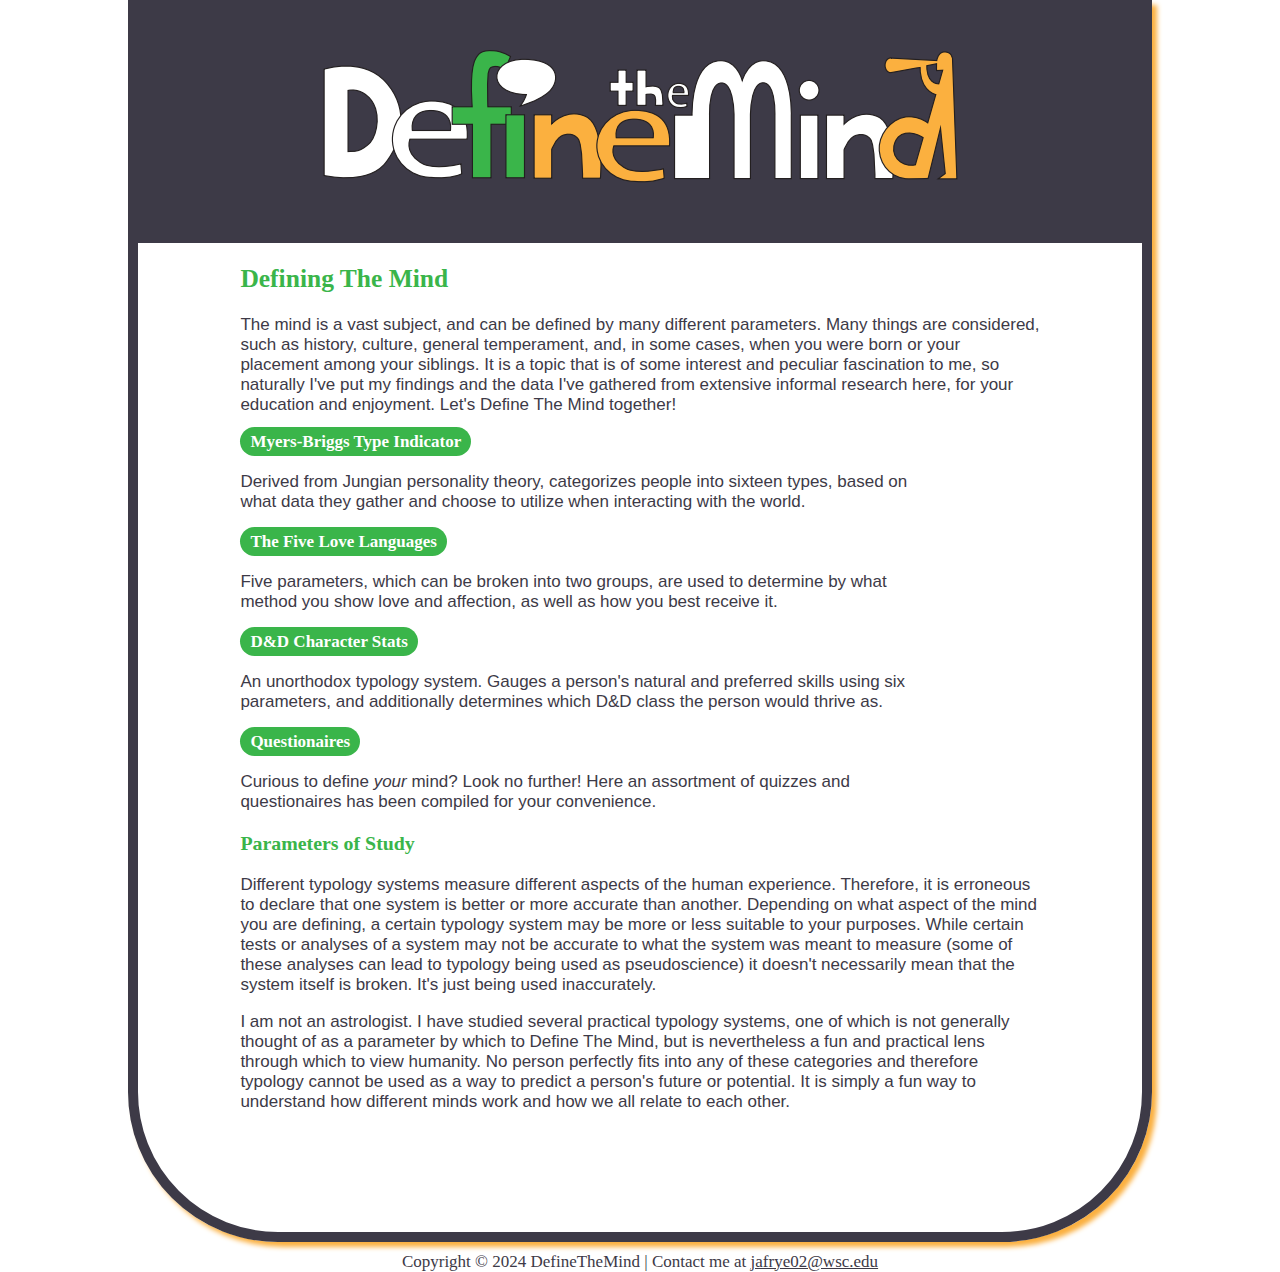
<file: index.html>
<!DOCTYPE html>
<html lang="en">
	<head>
		<!--Jasmine Frye-->
		<!--DefineTheMind Typology index.html-->
		<meta charset="utf-8">
		<title>DefineTheMind</title>
		<link rel="stylesheet" href="mind.css">
	</head>
	
	<body>
		<div class="shadow">				
			<header class="center">
				<img src="DefineTheMindLogo.png" alt="Logo">
			</header>

			<main>
				<h2>Defining The Mind</h2>
				<p>
					The mind is a vast subject, and can be defined by many different parameters. Many things are considered, such as
					history, culture, general temperament, and, in some cases, when you were born or your placement among your siblings.
					It is a topic that is of some interest and peculiar fascination to me, so naturally I've put my findings and the data I've
					gathered from extensive informal research here, for your education and enjoyment. Let's Define The Mind together!
				</p>
				<dl>
					<dt><a href="1_aboutMBTI.html">Myers-Briggs Type Indicator</a></dt>
					<dd>
						Derived from Jungian personality theory, categorizes people into sixteen types, based on
						what data they gather and choose to utilize when interacting with the world.
					</dd>
					<dt><a href="3_aboutLove.html">The Five Love Languages</a></dt>
					<dd>
						Five parameters, which can be broken into two groups, are used to determine by what method you show love
						and affection, as well as how you best receive it.
					</dd>
					<dt><a href="2_aboutDND.html">D&amp;D Character Stats</a></dt>
					<dd>
						An unorthodox typology system. Gauges a person&apos;s natural and preferred skills using six
						parameters, and additionally determines which D&amp;D class the person would thrive as.
					</dd>
					<dt><a href="4_quizzes.html">Questionaires</a></dt>
					<dd>
						Curious to define <i>your</i> mind? Look no further! Here an assortment of quizzes and questionaires has
						been compiled for your convenience.
					</dd>
				</dl>
				<h3>Parameters of Study</h3>
				<p>
					Different typology systems measure different aspects of the human experience. Therefore, it is erroneous to declare that one
					system is better or more accurate than another. Depending on what aspect of the mind you are defining, a certain typology system
					may be more or less suitable to your purposes. While certain tests or analyses of a system may not be accurate to what the system
					was meant to measure &lpar;some of these analyses can lead to typology being used as pseudoscience&rpar; it doesn&apos;t necessarily
					mean that the system itself is broken. It&apos;s just being used inaccurately.
				</p>
				<p>
					I am not an astrologist. I have studied several practical typology systems, one of which is not generally thought of
					as a parameter by which to Define The Mind, but is nevertheless a fun and practical lens through which to view humanity.
					No person perfectly fits into any of these categories and therefore typology cannot be used as a way to predict a person&apos;s
					future or potential. It is simply a fun way to understand how different minds work and how we all relate to each other.
				</p>
			</main>
		</div>
		
		<footer>
			Copyright &copy; 2024 DefineTheMind | Contact me at&nbsp;<a href="mailto:jafrye02@wsc.edu">jafrye02@wsc.edu</a>
		</footer>
	</body>
</html>
</file>
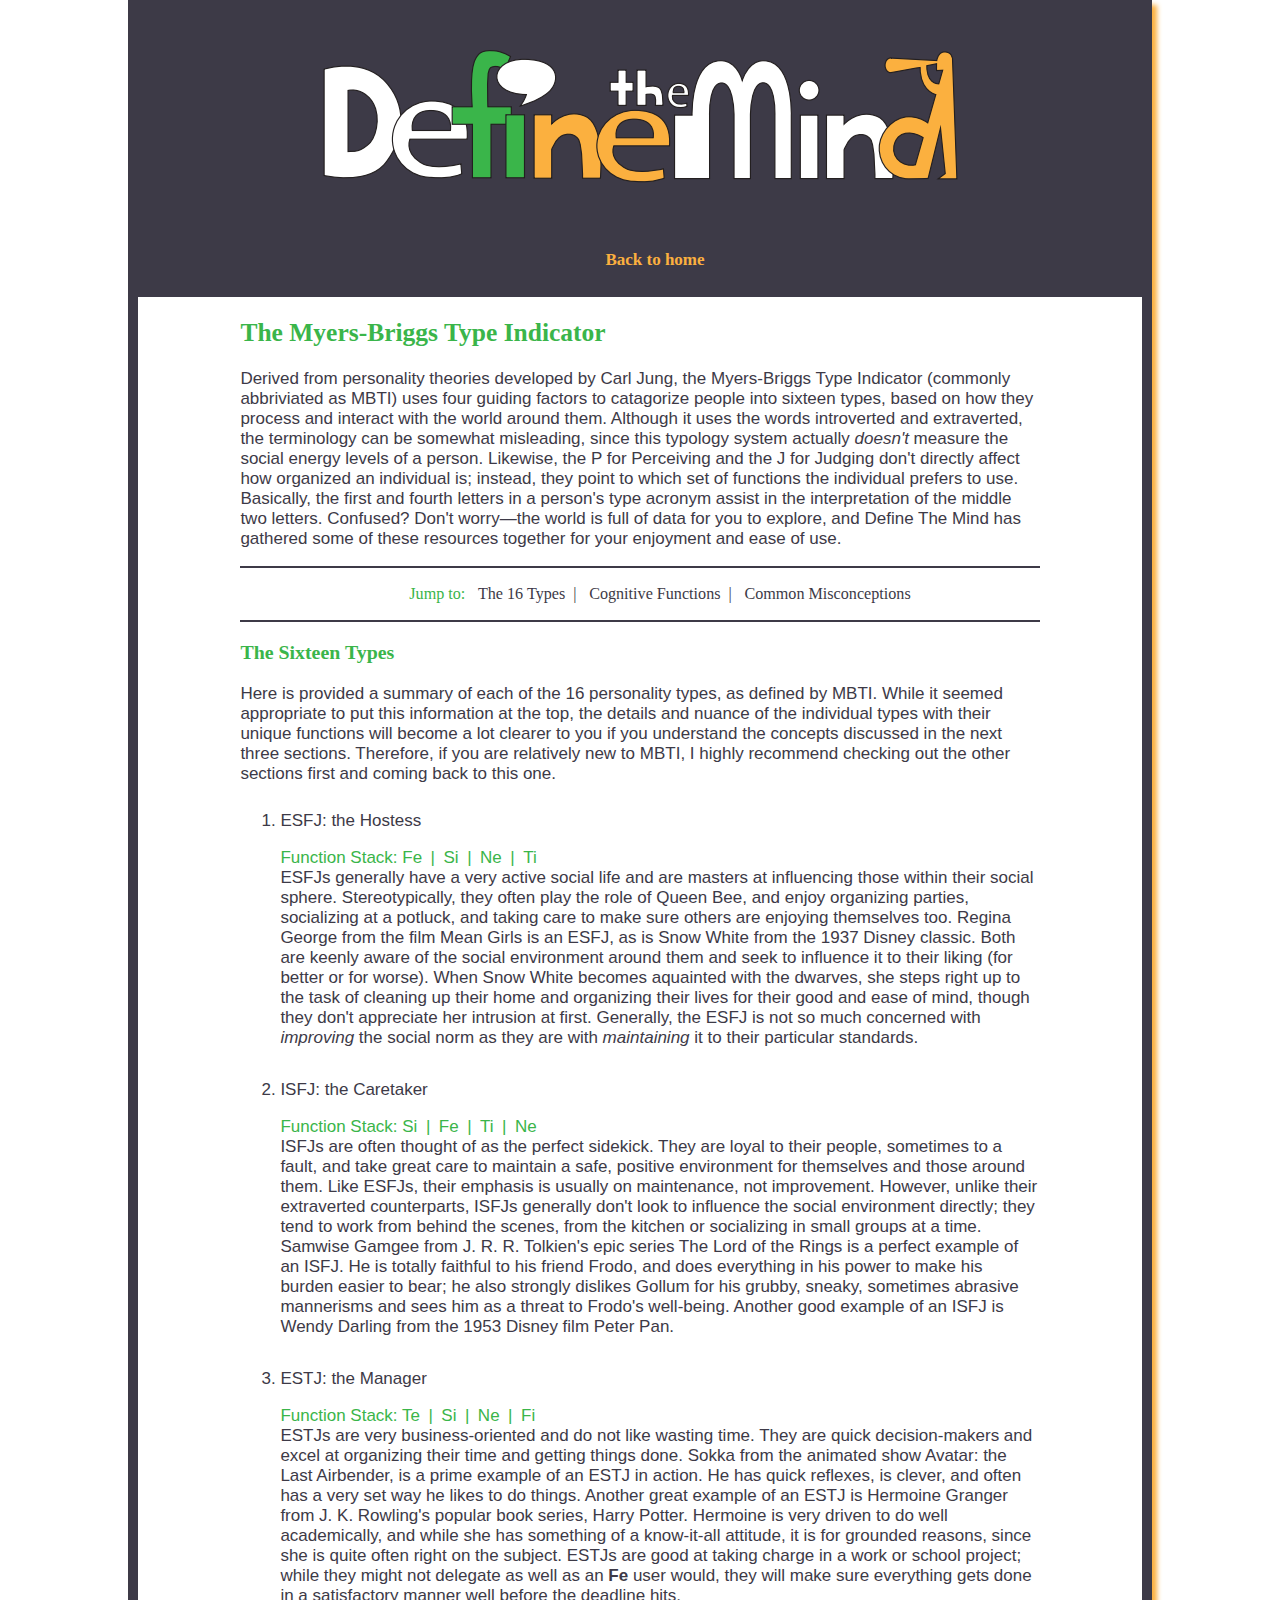
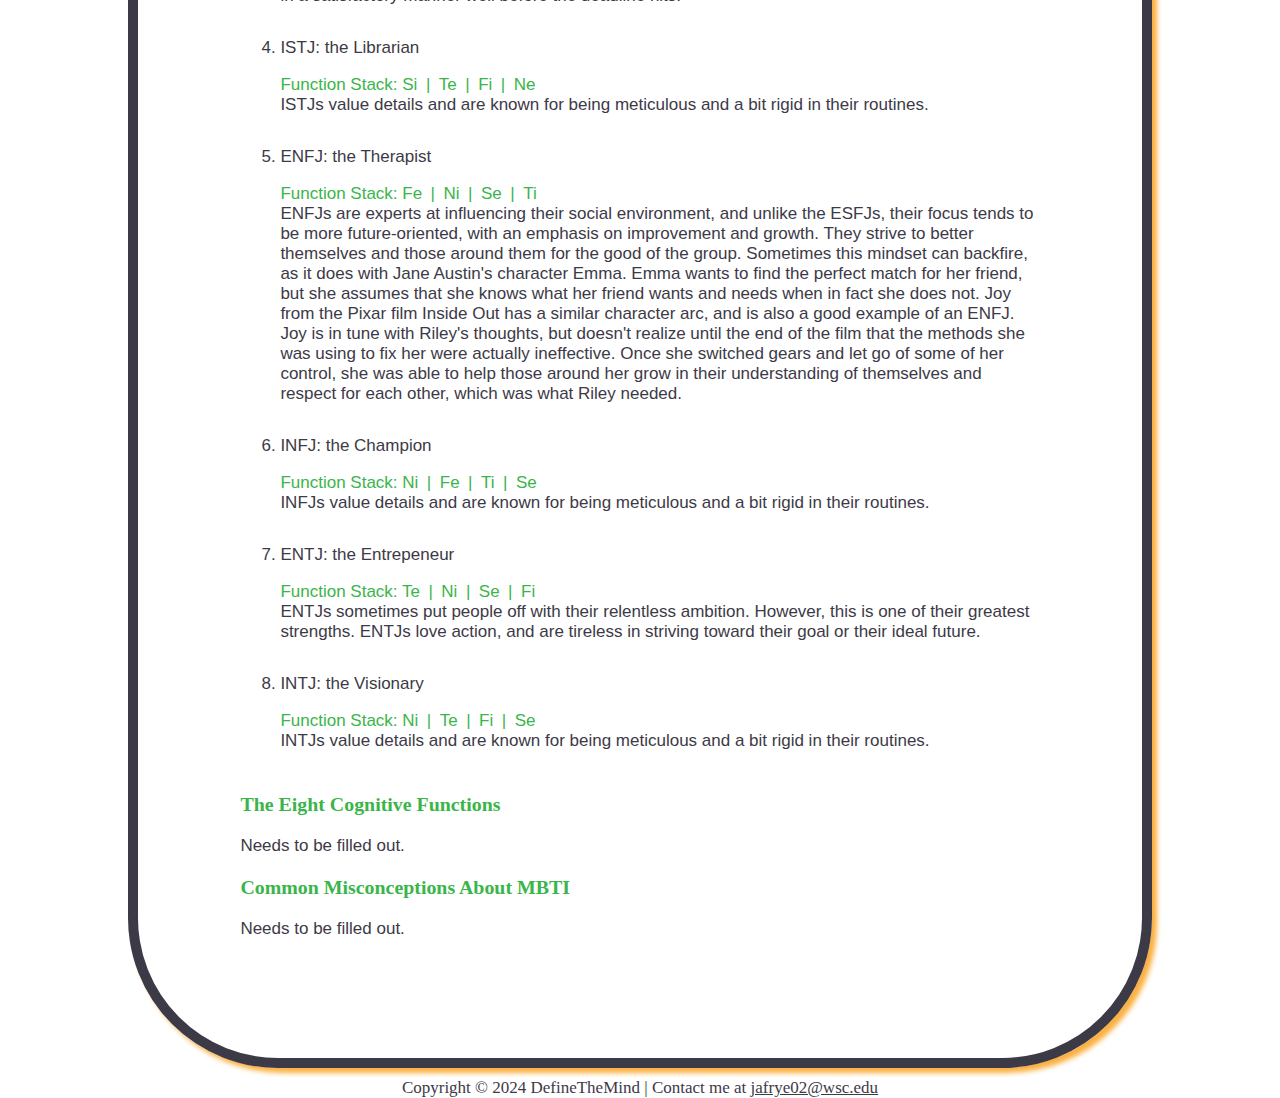
<file: 1_aboutMBTI.html>
<!DOCTYPE html>
<html lang="en">
	<head>
		<!--Jasmine Frye-->
		<!--DefineTheMind Typology aboutMBTI.html-->
		<meta charset="utf-8">
		<title>DefineTheMind</title>
		<link rel="stylesheet" href="mind.css">
	</head>
	
	<body>
		<div class="shadow">				
			<header class="center">
				<img src="DefineTheMindLogo.png" alt="Logo">
			</header>
			<div class="stick">
				<nav class="center">
					<ul>
						<li><a href="0_index.html">Back to home</a></li>
					</ul>
				</nav>
			</div>
			
			<main>
				<h2>The Myers-Briggs Type Indicator</h2>
				<p>
					Derived from personality theories developed by Carl Jung, the Myers-Briggs Type
					Indicator &lpar;commonly abbriviated as MBTI&rpar; uses four guiding factors to
					catagorize people into sixteen types, based on how they process and interact with
					the world around them. Although it uses the words introverted and extraverted,
					the terminology can be somewhat misleading, since this typology system actually
					<i>doesn't</i> measure the social energy levels of a person. Likewise, the P for
					Perceiving and the J for Judging don't directly affect how organized an individual
					is; instead, they point to which set of functions the individual prefers to use.
					Basically, the first and fourth letters in a person&apos;s type acronym assist in
					the interpretation of the middle two letters. Confused? Don't worry&mdash;the world
					is full of data for you to explore, and Define The Mind has gathered some of these
					resources together for your enjoyment and ease of use.
				</p>
				
				<div class="jumpto center">
					<ul>
						<li style="color:#3AB54A">Jump to:&ensp;</li>
						<li><a href="#sixteentypes">The 16 Types</a>&ensp;|&ensp;</li>
						<li><a href="#cognitivefunctions">Cognitive Functions</a>&ensp;|&ensp;</li>
						<li><a href="#commonmisconceptions">Common Misconceptions</a></li>
					</ul>
				</div>
				
				
				<h3 id="sixteentypes">The Sixteen Types</h3>
				<p>
					Here is provided a summary of each of the 16 personality types, as defined by MBTI.
					While it seemed appropriate to put this information at the top, the details and nuance
					of the individual types with their unique functions will become a lot clearer to you
					if you understand the concepts discussed in the next three sections. Therefore, if you
					are relatively new to MBTI, I highly recommend checking out the other sections first
					and coming back to this one.
				</p>
				<ol>
					<li>ESFJ: the Hostess
						<p>
						<span style="color:#3AB54A">Function Stack: Fe&ensp;|&ensp;Si&ensp;|&ensp;Ne&ensp;|&ensp;Ti</span><br>
						ESFJs generally have a very active social life and are masters at influencing those within their
						social sphere. Stereotypically, they often play the role of Queen Bee, and enjoy organizing parties,
						socializing at a potluck, and taking care to make sure others are enjoying themselves too. Regina
						George from the film Mean Girls is an ESFJ, as is Snow White from the 1937 Disney classic. Both are
						keenly aware of the social environment around them and seek to influence it to their liking &lpar;for
						better or for worse&rpar;. When Snow White becomes aquainted with the dwarves, she steps right up to
						the task of cleaning up their home and organizing their lives for their good and ease of mind, though
						they don&apos;t appreciate her intrusion at first. Generally, the ESFJ is not so much concerned with
						<i>improving</i> the social norm as they are with <i>maintaining</i> it to their particular standards.
						</p>
					</li>
					<li>ISFJ: the Caretaker
						<p>
						<span style="color:#3AB54A">Function Stack: Si&ensp;|&ensp;Fe&ensp;|&ensp;Ti&ensp;|&ensp;Ne</span><br>
						ISFJs are often thought of as the perfect sidekick. They are loyal to their people, sometimes to a
						fault, and take great care to maintain a safe, positive environment for themselves and those around
						them. Like ESFJs, their emphasis is usually on maintenance, not improvement. However, unlike their
						extraverted counterparts, ISFJs generally don&apos;t look to influence the social environment
						directly; they tend to work from behind the scenes, from the kitchen or socializing in small groups
						at a time. Samwise Gamgee from J. R. R. Tolkien&apos;s epic series The Lord of the Rings is a perfect
						example of an ISFJ. He is totally faithful to his friend Frodo, and does everything in his power to
						make his burden easier to bear; he also strongly dislikes Gollum for his grubby, sneaky, sometimes
						abrasive mannerisms and sees him as a threat to Frodo&apos;s well-being. Another good example of an
						ISFJ is Wendy Darling from the 1953 Disney film Peter Pan.
						</p>
					</li>
					<li>ESTJ: the Manager
						<p>
						<span style="color:#3AB54A">Function Stack: Te&ensp;|&ensp;Si&ensp;|&ensp;Ne&ensp;|&ensp;Fi</span><br>
						ESTJs are very business-oriented and do not like wasting time. They are quick decision-makers and
						excel at organizing their time and getting things done. Sokka from the animated show Avatar: the Last
						Airbender, is a prime example of an ESTJ in action. He has quick reflexes, is clever, and often has a
						very set way he likes to do things. Another great example of an ESTJ is Hermoine Granger from J. K.
						Rowling&apos;s popular book series, Harry Potter. Hermoine is very driven to do well academically,
						and while she has something of a know-it-all attitude, it is for grounded reasons, since she is quite
						often right on the subject. ESTJs are good at taking charge in a work or school project; while they
						might not delegate as well as an <b>Fe</b> user would, they will make sure
						everything gets done in a satisfactory manner well before the deadline hits.
						</p>
					</li>
					<li>ISTJ: the Librarian
						<p>
						<span style="color:#3AB54A">Function Stack: Si&ensp;|&ensp;Te&ensp;|&ensp;Fi&ensp;|&ensp;Ne</span><br>
						ISTJs value details and are known for being meticulous and a bit rigid in their routines.
						</p>
					</li>
					<li>ENFJ: the Therapist
						<p>
						<span style="color:#3AB54A">Function Stack: Fe&ensp;|&ensp;Ni&ensp;|&ensp;Se&ensp;|&ensp;Ti</span><br>
						ENFJs are experts at influencing their social environment, and unlike the ESFJs, their focus tends to
						be more future-oriented, with an emphasis on improvement and growth. They strive to better themselves
						and those around them for the good of the group. Sometimes this mindset can backfire, as it does with
						Jane Austin&apos;s character Emma. Emma wants to find the perfect match for her friend, but she
						assumes that she knows what her friend wants and needs when in fact she does not. Joy from the Pixar
						film Inside Out has a similar character arc, and is also a good example of an ENFJ. Joy is in tune
						with Riley&apos;s thoughts, but doesn&apos;t realize until the end of the film that the methods she
						was using to fix her were actually ineffective. Once she switched gears and let go of some of her
						control, she was able to help those around her grow in their understanding of themselves and respect
						for each other, which was what Riley needed.
						</p>
					</li>
					<li>INFJ: the Champion
						<p>
						<span style="color:#3AB54A">Function Stack: Ni&ensp;|&ensp;Fe&ensp;|&ensp;Ti&ensp;|&ensp;Se</span><br>
						INFJs value details and are known for being meticulous and a bit rigid in their routines.
						</p>
					</li>
					<li>ENTJ: the Entrepeneur
						<p>
						<span style="color:#3AB54A">Function Stack: Te&ensp;|&ensp;Ni&ensp;|&ensp;Se&ensp;|&ensp;Fi</span><br>
						ENTJs sometimes put people off with their relentless ambition. However, this is one of their greatest
						strengths. ENTJs love action, and are tireless in striving toward their goal or their ideal future.
						</p>
					</li>
					<li>INTJ: the Visionary
						<p>
						<span style="color:#3AB54A">Function Stack: Ni&ensp;|&ensp;Te&ensp;|&ensp;Fi&ensp;|&ensp;Se</span><br>
						INTJs value details and are known for being meticulous and a bit rigid in their routines.
						</p>
					</li>
				</ol>
				
				<h3 id="cognitivefunctions">The Eight Cognitive Functions</h3>
				<p>
					Needs to be filled out.
				</p>
				
				<h3 id="commonmisconceptions">Common Misconceptions About MBTI</h3>
				<p>
					Needs to be filled out.
				</p>
				
			</main>
		</div>
		
		<footer>
			Copyright &copy; 2024 DefineTheMind | Contact me at&nbsp;<a href="mailto:jafrye02@wsc.edu">jafrye02@wsc.edu</a>
		</footer>
	</body>
</html>
</file>
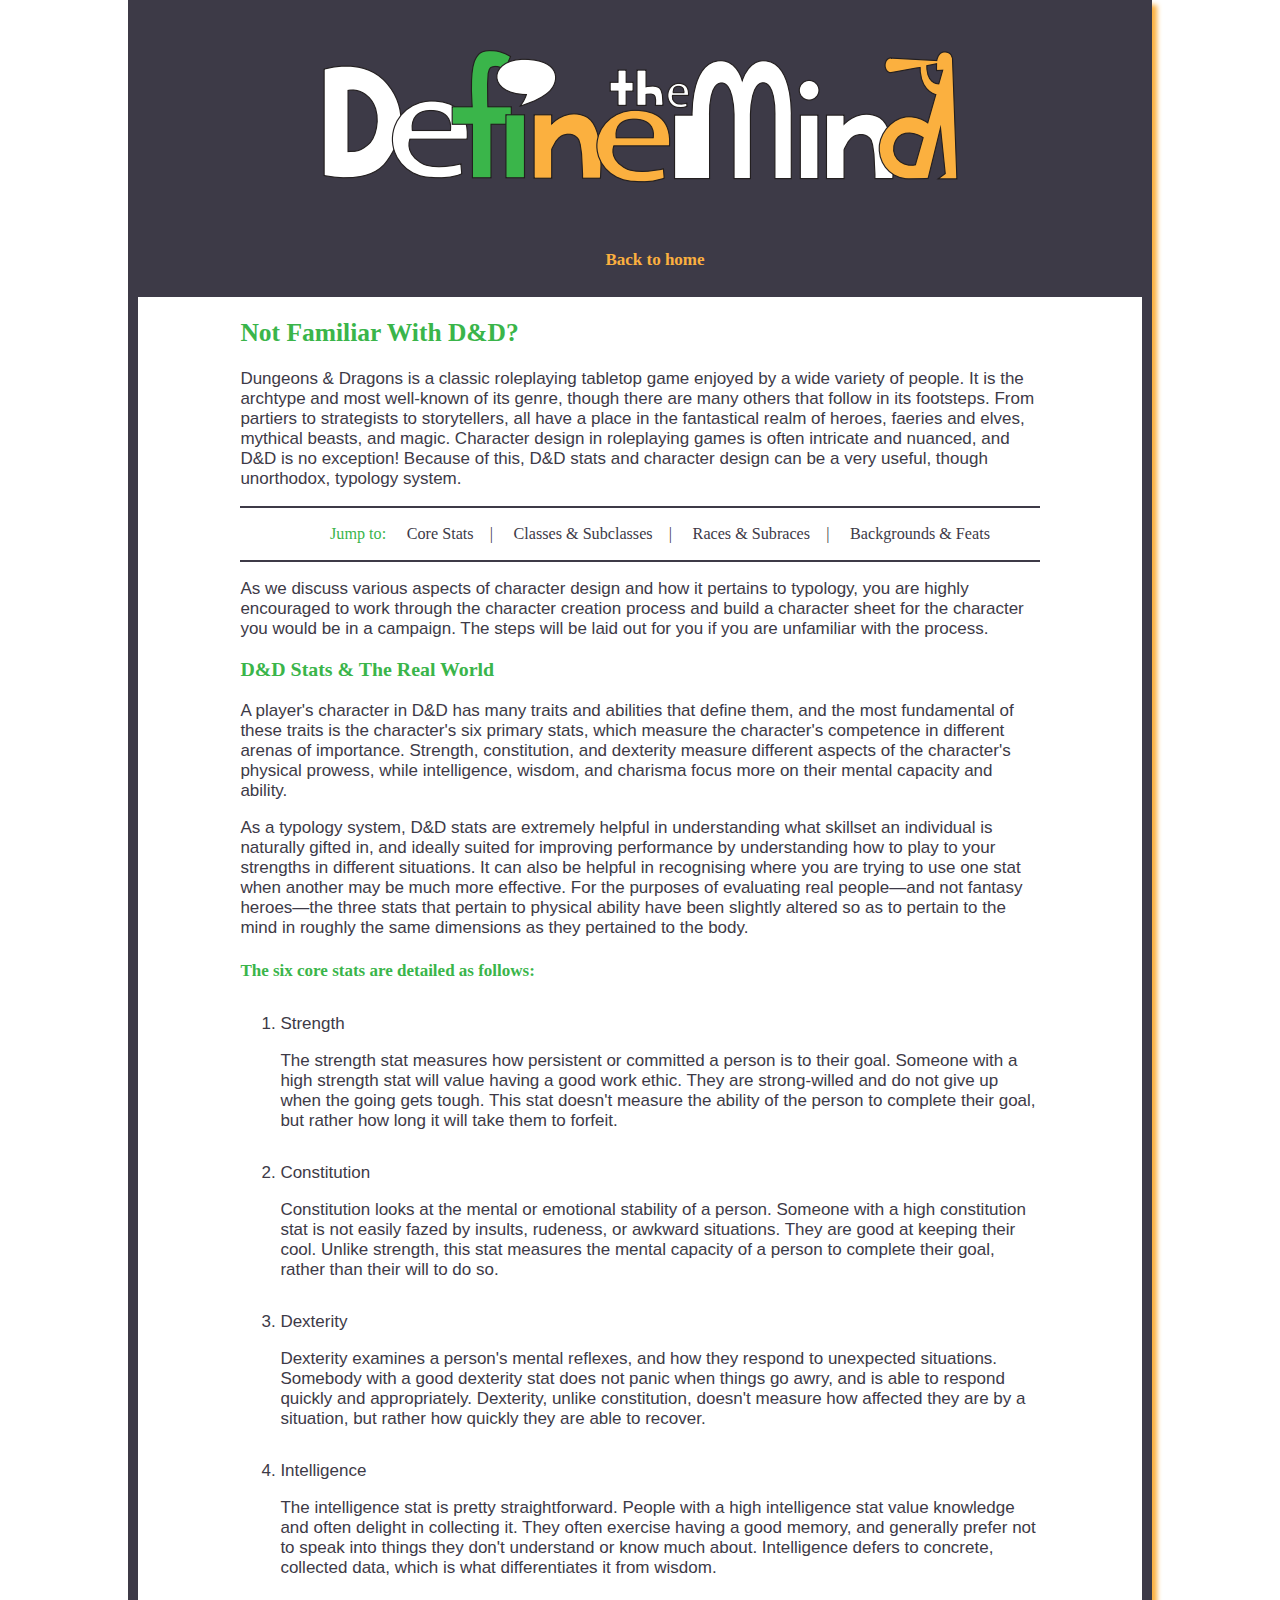
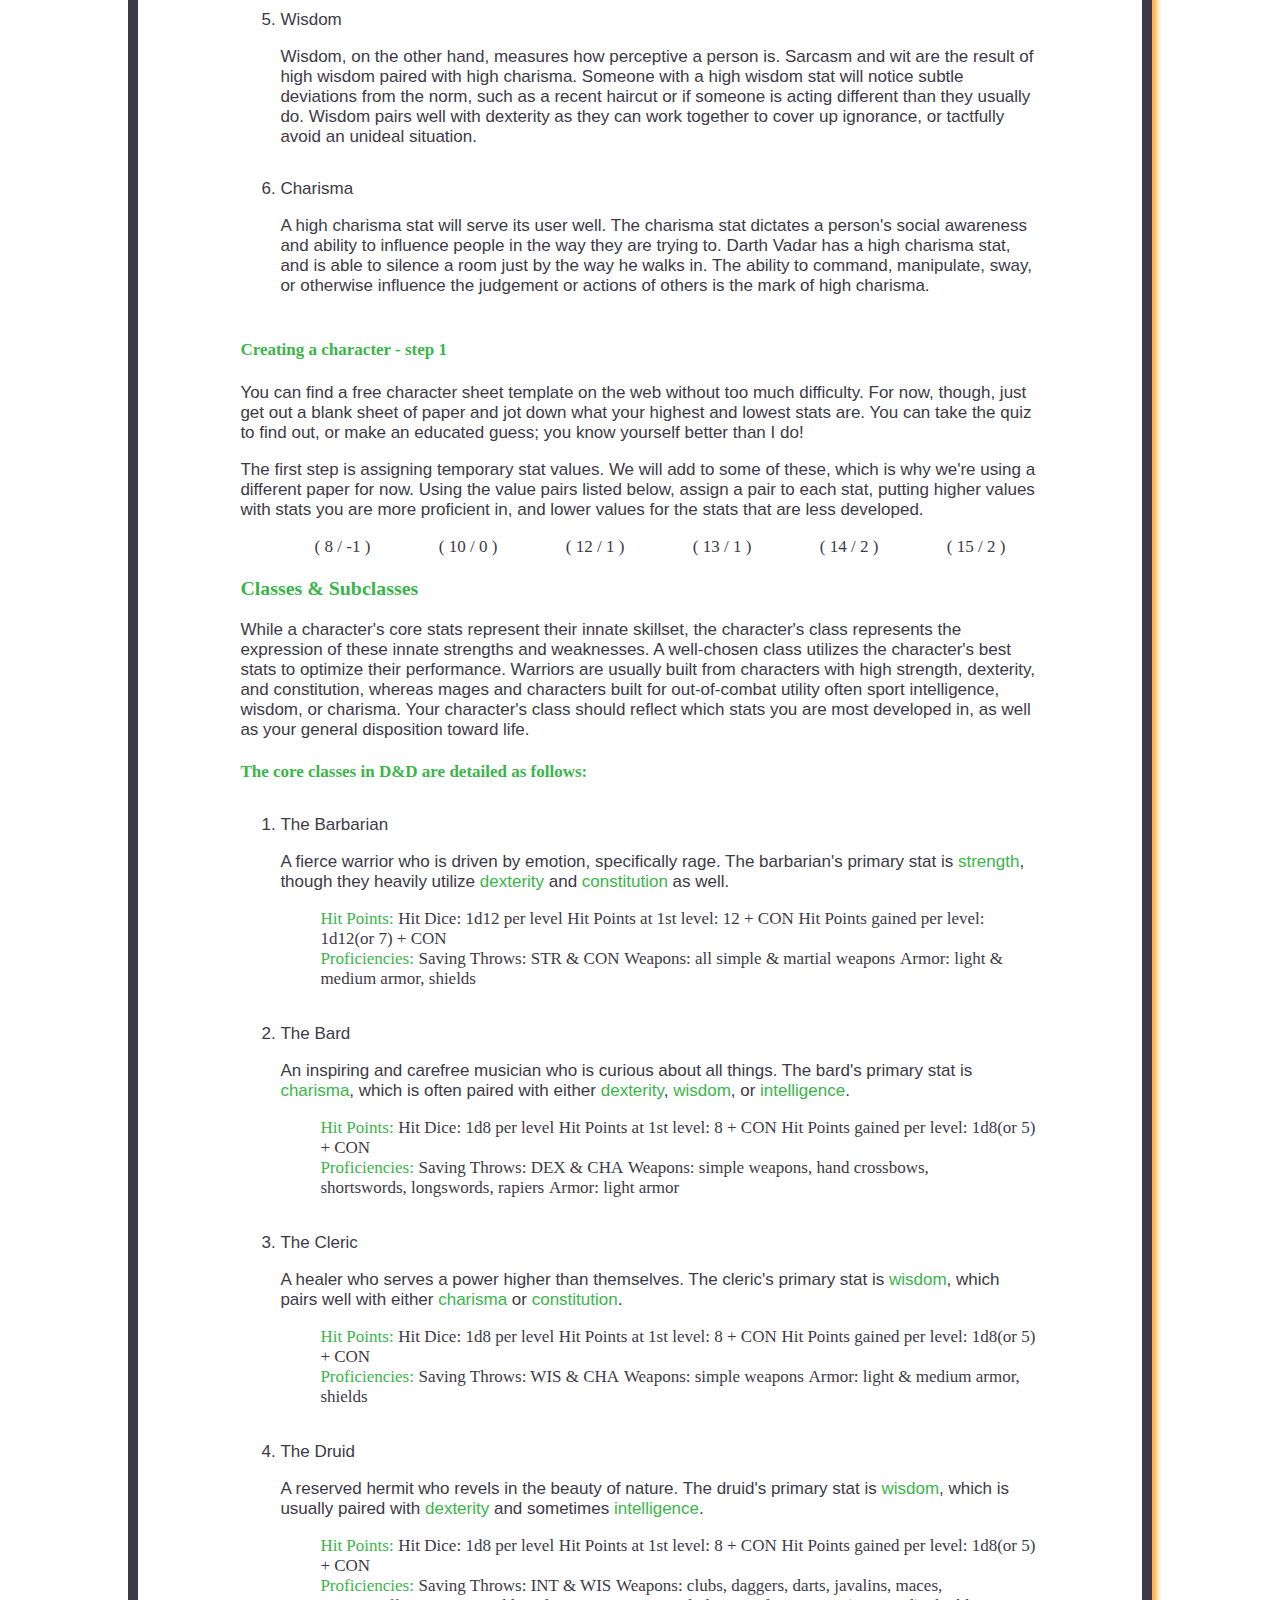
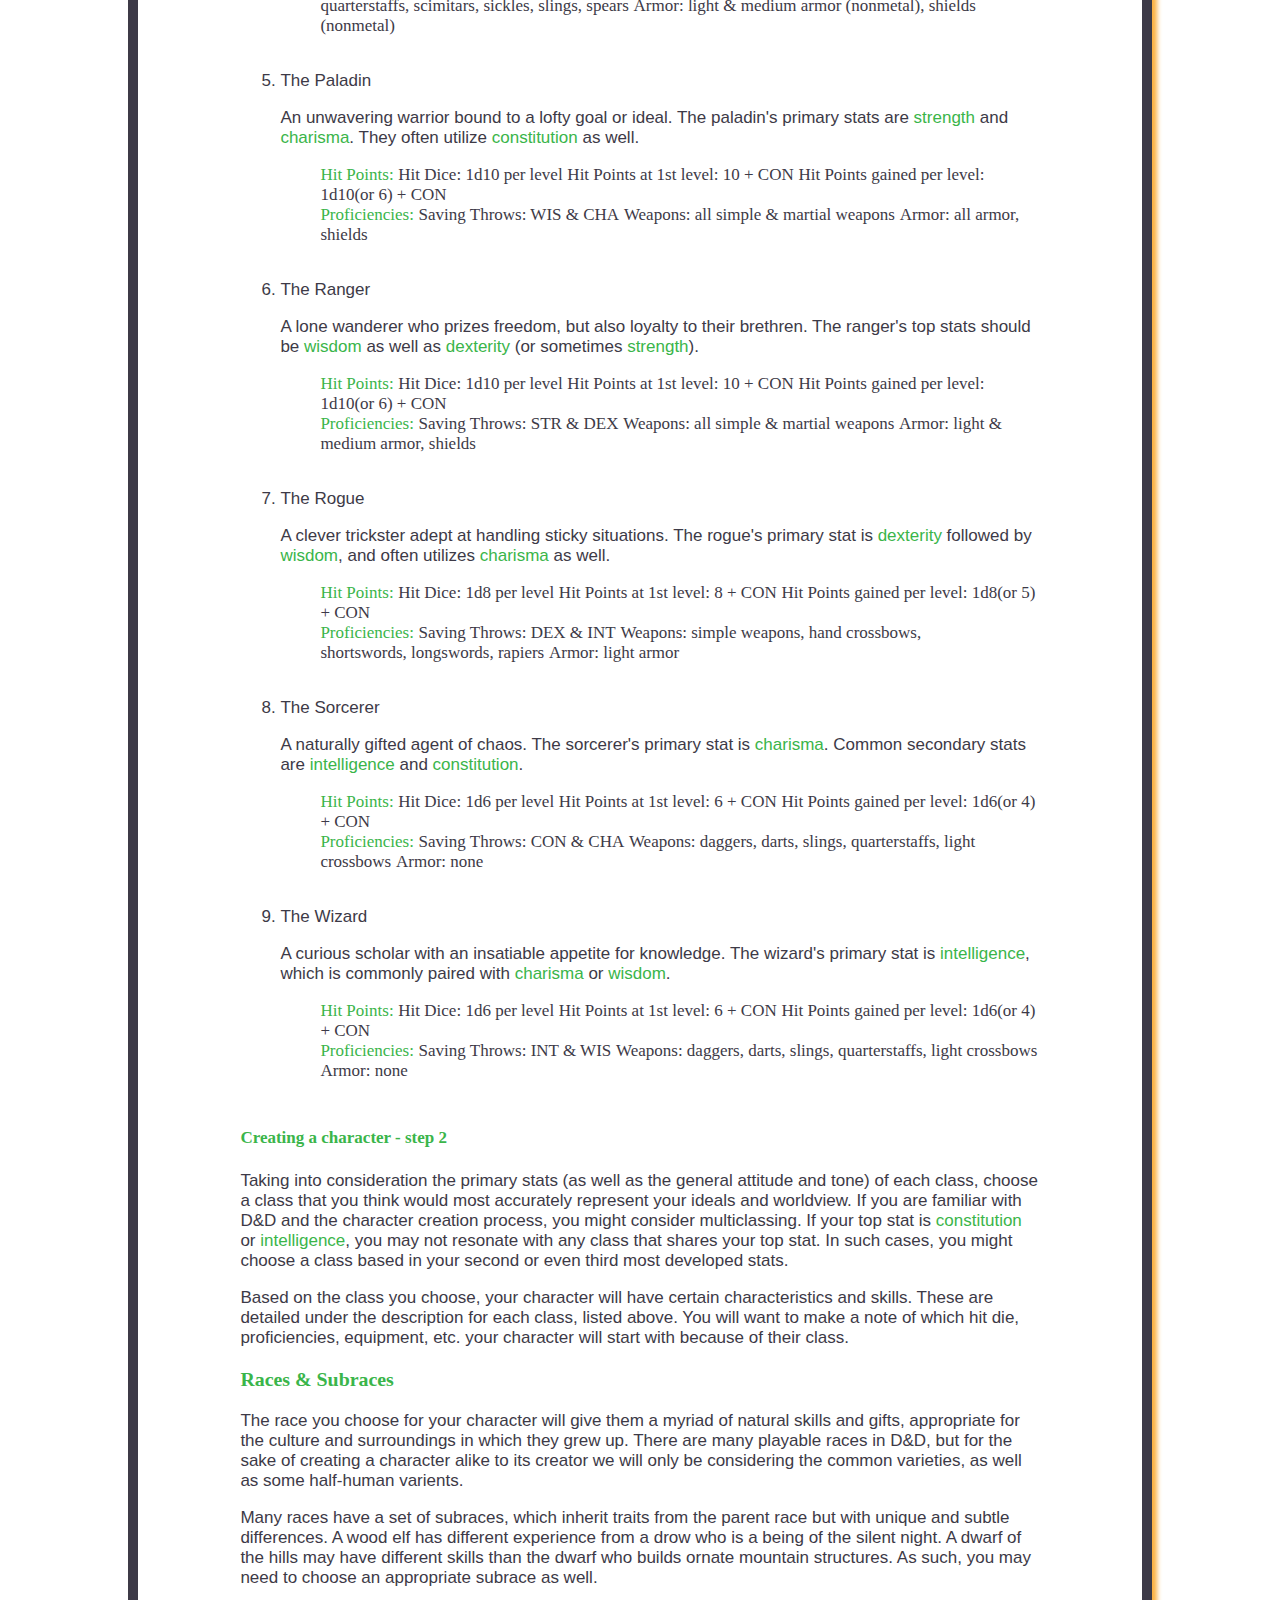
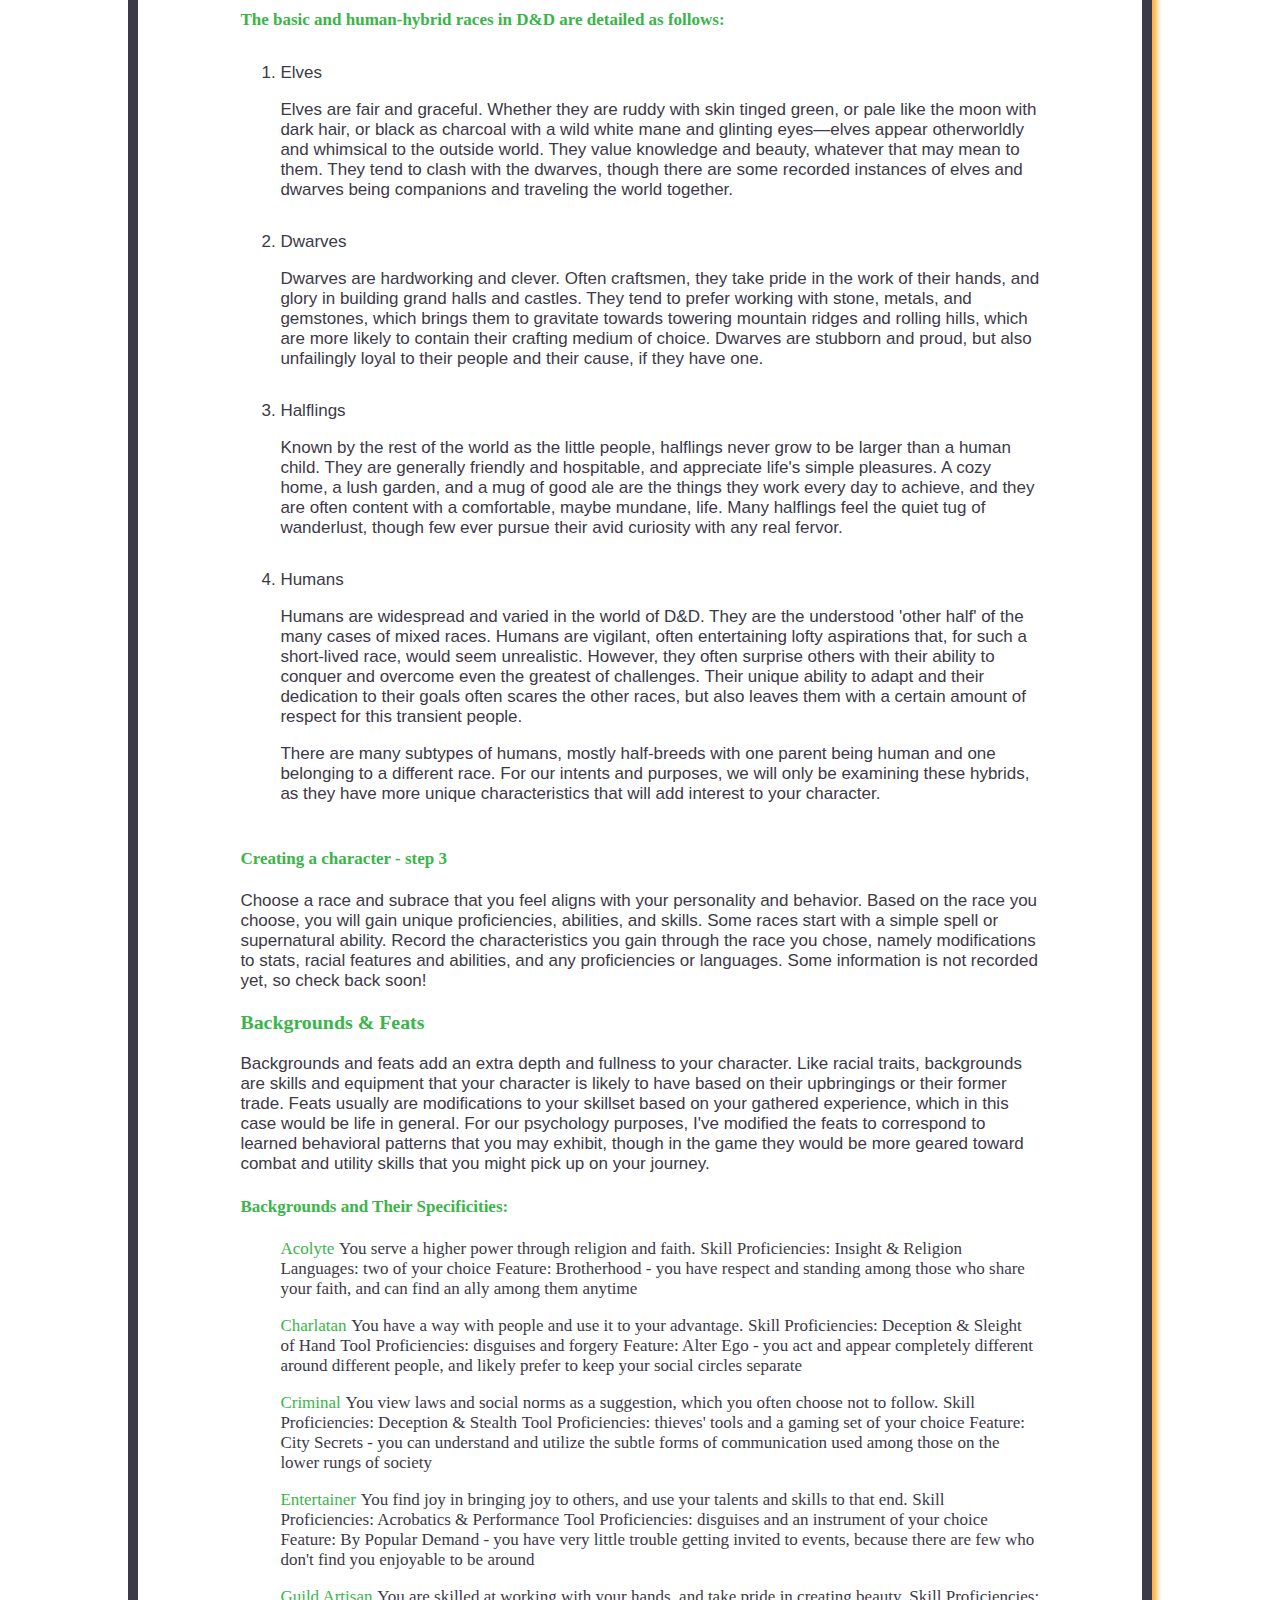
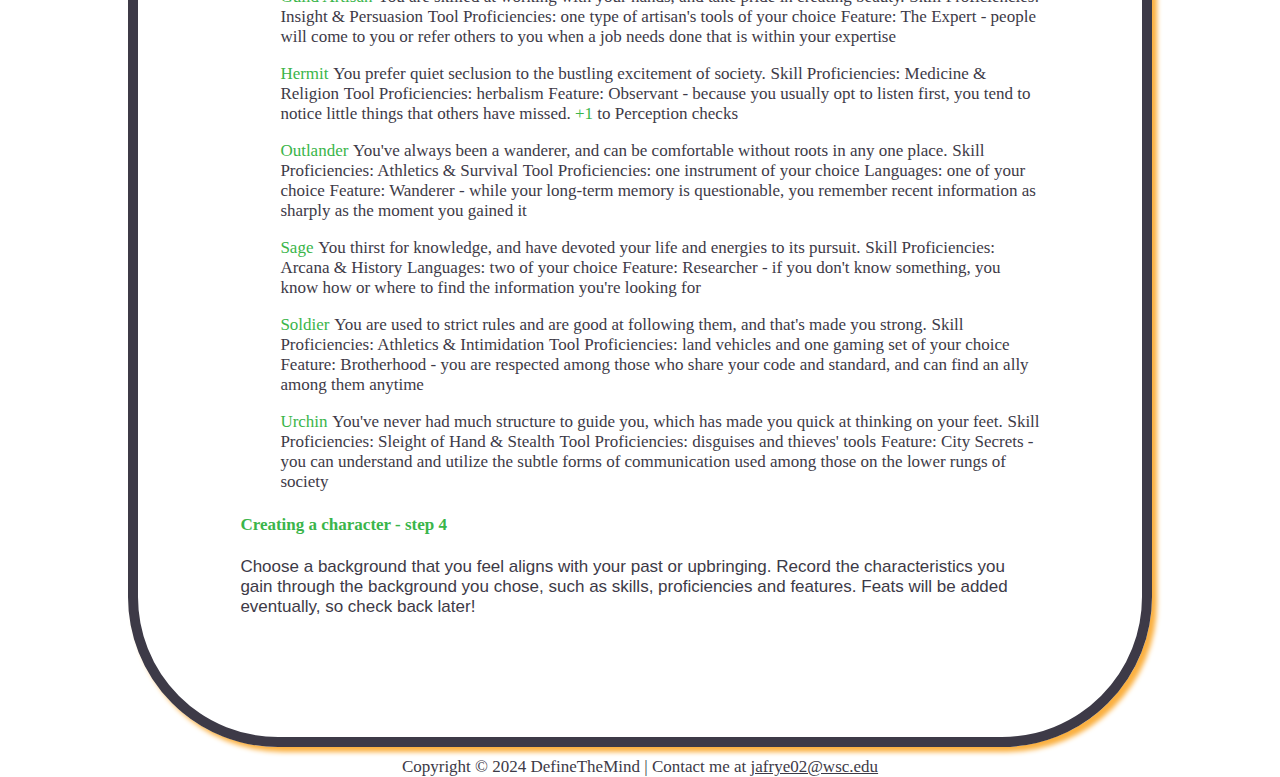
<file: 2_aboutDND.html>
<!DOCTYPE html>
<html lang="en">
	<head>
		<!--Jasmine Frye-->
		<!--DefineTheMind Typology aboutDND.html-->
		<meta charset="utf-8">
		<title>DefineTheMind</title>
		<link rel="stylesheet" href="mind.css">
	</head>
	
	<body>
		<div class="shadow">
			<header class="center">
				<img src="DefineTheMindLogo.png" alt="Logo">
			</header>
			<div class="stick">
				<nav class="center">
					<ul>
						<li><a href="0_index.html">Back to home</a></li>
					</ul>
				</nav>
			</div>
			
			<main>
				<h2>Not Familiar With D&amp;D?</h2>
				<p>
					Dungeons &amp; Dragons is a classic roleplaying tabletop game enjoyed by a wide variety of
					people. It is the archtype and most well-known of its genre, though there are many others
					that follow in its footsteps. From partiers to strategists to storytellers, all have a place
					in the fantastical realm of heroes, faeries and elves, mythical beasts, and magic. Character
					design in roleplaying games is often intricate and nuanced, and D&amp;D is no exception! Because
					of this, D&amp;D stats and character design can be a very useful, though unorthodox, typology system.
				</p>
				
				<div class="jumpto center">
					<ul>
						<li style="color:#3AB54A">Jump to:&emsp;</li>
						<li><a href="#sixstats">Core Stats</a>&emsp;|&emsp;</li>
						<li><a href="#classes">Classes &amp; Subclasses</a>&emsp;|&emsp;</li>
						<li><a href="#races">Races &amp; Subraces</a>&emsp;|&emsp;</li>
						<li><a href="#backgrounds">Backgrounds &amp; Feats</a></li>
					</ul>
				</div>
				
				<p>
					As we discuss various aspects of character design and how it pertains to typology, you are highly
					encouraged to work through the character creation process and build a character sheet for the
					character you would be in a campaign. The steps will be laid out for you if you are unfamiliar with
					the process.
				</p>
				
				<h3>D&amp;D Stats &amp; The Real World</h3>
				<p id="sixstats">
					A player&apos;s character in D&amp;D has many traits and abilities that define them, and the
					most fundamental of these traits is the character&apos;s six primary stats, which measure the
					character&apos;s competence in different arenas of importance. Strength, constitution, and
					dexterity measure different aspects of the character&apos;s physical prowess, while intelligence,
					wisdom, and charisma focus more on their mental capacity and ability.
				</p>
				<p>
					As a typology system, D&amp;D stats are extremely helpful in understanding what skillset an individual is
					naturally gifted in, and ideally suited for improving performance by understanding how to play to your
					strengths in different situations. It can also be helpful in recognising where you are trying to use one
					stat when another may be much more effective. For the purposes of evaluating real people&mdash;and not
					fantasy heroes&mdash;the three stats that pertain to physical ability have been slightly altered so as to
					pertain to the mind in roughly the same dimensions as they pertained to the body.
				</p>
				
				<h4>The six core stats are detailed as follows:</h4>
				<ol>
					<li>Strength
						<p>
							The strength stat measures how persistent or committed a person is to their goal. Someone with a high
							strength stat will value having a good work ethic. They are strong-willed and do not give up when the
							going gets tough. This stat doesn&apos;t measure the ability of the person to complete their goal, but
							rather how long it will take them to forfeit.
						</p>
					</li>
					<li>Constitution
						<p>
							Constitution looks at the mental or emotional stability of a person. Someone with a high constitution
							stat is not easily fazed by insults, rudeness, or awkward situations. They are good at keeping their
							cool. Unlike strength, this stat measures the mental capacity of a person to complete their goal, rather
							than their will to do so.
						</p>
					</li>
					<li>Dexterity
						<p>
							Dexterity examines a person&apos;s mental reflexes, and how they respond to unexpected situations. Somebody
							with a good dexterity stat does not panic when things go awry, and is able to respond quickly and appropriately.
							Dexterity, unlike constitution, doesn&apos;t measure how affected they are by a situation, but rather how
							quickly they are able to recover.
						</p>
					</li>
					<li>Intelligence
						<p>
							The intelligence stat is pretty straightforward. People with a high intelligence stat value knowledge and often
							delight in collecting it. They often exercise having a good memory, and generally prefer not to speak into things
							they don&apos;t understand or know much about. Intelligence defers to concrete, collected data, which is what
							differentiates it from wisdom.
						</p>
					</li>
					<li>Wisdom
						<p>
							Wisdom, on the other hand, measures how perceptive a person is. Sarcasm and wit are the result of high wisdom paired
							with high charisma. Someone with a high wisdom stat will notice subtle deviations from the norm, such as a recent
							haircut or if someone is acting different than they usually do. Wisdom pairs well with dexterity as they can work
							together to cover up ignorance, or tactfully avoid an unideal situation.
						</p>
					</li>
					<li>Charisma
						<p>
							A high charisma stat will serve its user well. The charisma stat dictates a person&apos;s social awareness and ability
							to influence people in the way they are trying to. Darth Vadar has a high charisma stat, and is able to silence a room
							just by the way he walks in. The ability to command, manipulate, sway, or otherwise influence the judgement or actions
							of others is the mark of high charisma.
						</p>
					</li>
				</ol>
				
				<div class="instruction">
					<h4>Creating a character - step 1</h4>
					<p>
						You can find a free character sheet template on the web without too much difficulty. For now, though, just get out a blank sheet
						of paper and jot down what your highest and lowest stats are. You can take the quiz to find out, or make an educated guess; you
						know yourself better than I do!
					</p>
					<p id="classes">
						The first step is assigning temporary stat values. We will add to some of these, which is why we&apos;re using a different paper
						for now. Using the value pairs listed below, assign a pair to each stat, putting higher values with stats you are more proficient
						in, and lower values for the stats that are less developed.
					</p>
					<ul class="center spacebetween">
						<li>&lpar; 8 / -1 &rpar;</li>
						<li>&lpar; 10 / 0 &rpar;</li>
						<li>&lpar; 12 / 1 &rpar;</li>
						<li>&lpar; 13 / 1 &rpar;</li>
						<li>&lpar; 14 / 2 &rpar;</li>
						<li>&lpar; 15 / 2 &rpar;</li>
					</ul>
				</div>
				
				<h3>Classes &amp; Subclasses</h3>
				<p>
					While a character&apos;s core stats represent their innate skillset, the character&apos;s class represents the
					expression of these innate strengths and weaknesses. A well-chosen class utilizes the character&apos;s best stats
					to optimize their performance. Warriors are usually built from characters with high strength, dexterity, and constitution,
					whereas mages and characters built for out-of-combat utility often sport intelligence, wisdom, or charisma. Your
					character&apos;s class should reflect which stats you are most developed in, as well as your general disposition
					toward life.
				</p>
				
				<h4>The core classes in D&amp;D are detailed as follows:</h4>
				<ol>
					<li>The Barbarian
						<p>
							A fierce warrior who is driven by emotion, specifically rage. The barbarian&apos;s primary
							stat is <span style="color:#3AB54A">strength</span>, though they heavily
							utilize <span style="color:#3AB54A">dexterity</span> and <span style="color:#3AB54A">constitution</span> as
							well.
						</p>
						<div class="flexer">
							<ul class="flexed">
								<li class="deats title">Hit Points:</li>
								<li class="deats">Hit Dice: 1d12 per level</li>
								<li class="deats">Hit Points at 1st level: 12 + CON</li>
								<li class="deats">Hit Points gained per level: 1d12&lpar;or 7&rpar; + CON</li>
							</ul>
							<ul class="flexed">
								<li class="deats title">Proficiencies:</li>
								<li class="deats">Saving Throws: STR &amp; CON</li>
								<li class="deats">Weapons: all simple &amp; martial weapons</li>
								<li class="deats">Armor: light &amp; medium armor, shields</li>
							</ul>
						</div>
						<br>
					</li>
					<li>The Bard
						<p>
							An inspiring and carefree musician who is curious about all things. The bard&apos;s primary stat
							is <span style="color:#3AB54A">charisma</span>, which is often paired with
							either <span style="color:#3AB54A">dexterity</span>, <span style="color:#3AB54A">wisdom</span>,
							or <span style="color:#3AB54A">intelligence</span>.
						</p>
						<div class="flexer">
							<ul class="flexed">
								<li class="deats title">Hit Points:</li>
								<li class="deats">Hit Dice: 1d8 per level</li>
								<li class="deats">Hit Points at 1st level: 8 + CON</li>
								<li class="deats">Hit Points gained per level: 1d8&lpar;or 5&rpar; + CON</li>
							</ul>
							<ul class="flexed">
								<li class="deats title">Proficiencies:</li>
								<li class="deats">Saving Throws: DEX &amp; CHA</li>
								<li class="deats">Weapons: simple weapons, hand crossbows,<br>shortswords, longswords, rapiers</li>
								<li class="deats">Armor: light armor</li>
							</ul>
						</div>
						<br>
					</li>
					<li>The Cleric
						<p>
							A healer who serves a power higher than themselves. The cleric&apos;s primary stat
							is <span style="color:#3AB54A">wisdom</span>, which pairs well with
							either <span style="color:#3AB54A">charisma</span> or <span style="color:#3AB54A">constitution</span>.
						</p>
						<div class="flexer">
							<ul class="flexed">
								<li class="deats title">Hit Points:</li>
								<li class="deats">Hit Dice: 1d8 per level</li>
								<li class="deats">Hit Points at 1st level: 8 + CON</li>
								<li class="deats">Hit Points gained per level: 1d8&lpar;or 5&rpar; + CON</li>
							</ul>
							<ul class="flexed">
								<li class="deats title">Proficiencies:</li>
								<li class="deats">Saving Throws: WIS &amp; CHA</li>
								<li class="deats">Weapons: simple weapons</li>
								<li class="deats">Armor: light &amp; medium armor, shields</li>
							</ul>
						</div>
						<br>
					</li>
					<li>The Druid
						<p>
							A reserved hermit who revels in the beauty of nature. The druid&apos;s primary stat
							is <span style="color:#3AB54A">wisdom</span>, which is usually paired
							with <span style="color:#3AB54A">dexterity</span> and
							sometimes <span style="color:#3AB54A">intelligence</span>.
						</p>
						<div class="flexer">
							<ul class="flexed">
								<li class="deats title">Hit Points:</li>
								<li class="deats">Hit Dice: 1d8 per level</li>
								<li class="deats">Hit Points at 1st level: 8 + CON</li>
								<li class="deats">Hit Points gained per level: 1d8&lpar;or 5&rpar; + CON</li>
							</ul>
							<ul class="flexed">
								<li class="deats title">Proficiencies:</li>
								<li class="deats">Saving Throws: INT &amp; WIS</li>
								<li class="deats">Weapons: clubs, daggers, darts, javalins, maces,<br>quarterstaffs, scimitars, sickles, slings, spears</li>
								<li class="deats">Armor: light &amp; medium armor &lpar;nonmetal&rpar;, shields &lpar;nonmetal&rpar;</li>
							</ul>
						</div>
						<br>
					</li>
					<li>The Paladin
						<p>
							An unwavering warrior bound to a lofty goal or ideal. The paladin&apos;s primary stats
							are <span style="color:#3AB54A">strength</span> and <span style="color:#3AB54A">charisma</span>.
							They often utilize <span style="color:#3AB54A">constitution</span> as well.
						</p>
						<div class="flexer">
							<ul class="flexed">
								<li class="deats title">Hit Points:</li>
								<li class="deats">Hit Dice: 1d10 per level</li>
								<li class="deats">Hit Points at 1st level: 10 + CON</li>
								<li class="deats">Hit Points gained per level: 1d10&lpar;or 6&rpar; + CON</li>
							</ul>
							<ul class="flexed">
								<li class="deats title">Proficiencies:</li>
								<li class="deats">Saving Throws: WIS &amp; CHA</li>
								<li class="deats">Weapons: all simple &amp; martial weapons</li>
								<li class="deats">Armor: all armor, shields</li>
							</ul>
						</div>
						<br>
					</li>
					<li>The Ranger
						<p>
							A lone wanderer who prizes freedom, but also loyalty to their brethren. The ranger&apos;s top stats should
							be <span style="color:#3AB54A">wisdom</span> as well as <span style="color:#3AB54A">dexterity</span> &lpar;or
							sometimes <span style="color:#3AB54A">strength</span>&rpar;.
						</p>
						<div class="flexer">
							<ul class="flexed">
								<li class="deats title">Hit Points:</li>
								<li class="deats">Hit Dice: 1d10 per level</li>
								<li class="deats">Hit Points at 1st level: 10 + CON</li>
								<li class="deats">Hit Points gained per level: 1d10&lpar;or 6&rpar; + CON</li>
							</ul>
							<ul class="flexed">
								<li class="deats title">Proficiencies:</li>
								<li class="deats">Saving Throws: STR &amp; DEX</li>
								<li class="deats">Weapons: all simple &amp; martial weapons</li>
								<li class="deats">Armor: light &amp; medium armor, shields</li>
							</ul>
						</div>
						<br>
					</li>
					<li>The Rogue
						<p>
							A clever trickster adept at handling sticky situations. The rogue&apos;s primary stat
							is <span style="color:#3AB54A">dexterity</span> followed by <span style="color:#3AB54A">wisdom</span>,
							and often utilizes <span style="color:#3AB54A">charisma</span> as well.
						</p>
						<div class="flexer">
							<ul class="flexed">
								<li class="deats title">Hit Points:</li>
								<li class="deats">Hit Dice: 1d8 per level</li>
								<li class="deats">Hit Points at 1st level: 8 + CON</li>
								<li class="deats">Hit Points gained per level: 1d8&lpar;or 5&rpar; + CON</li>
							</ul>
							<ul class="flexed">
								<li class="deats title">Proficiencies:</li>
								<li class="deats">Saving Throws: DEX &amp; INT</li>
								<li class="deats">Weapons: simple weapons, hand crossbows,<br>shortswords, longswords, rapiers</li>
								<li class="deats">Armor: light armor</li>
							</ul>
						</div>
						<br>
					</li>
					<li>The Sorcerer
						<p>
							A naturally gifted agent of chaos. The sorcerer&apos;s primary stat
							is <span style="color:#3AB54A">charisma</span>. Common secondary stats
							are <span style="color:#3AB54A">intelligence</span> and <span style="color:#3AB54A">constitution</span>.
						</p>
						<div class="flexer">
							<ul class="flexed">
								<li class="deats title">Hit Points:</li>
								<li class="deats">Hit Dice: 1d6 per level</li>
								<li class="deats">Hit Points at 1st level: 6 + CON</li>
								<li class="deats">Hit Points gained per level: 1d6&lpar;or 4&rpar; + CON</li>
							</ul>
							<ul class="flexed">
								<li class="deats title">Proficiencies:</li>
								<li class="deats">Saving Throws: CON &amp; CHA</li>
								<li class="deats">Weapons: daggers, darts, slings, quarterstaffs, light crossbows</li>
								<li class="deats">Armor: none</li>
							</ul>
						</div>
						<br>
					</li>
					<li>The Wizard
						<p>
							A curious scholar with an insatiable appetite for knowledge. The wizard&apos;s primary stat
							is <span style="color:#3AB54A">intelligence</span>, which is commonly paired
							with <span style="color:#3AB54A">charisma</span> or <span style="color:#3AB54A">wisdom</span>.
						</p>
						<div class="flexer">
							<ul class="flexed">
								<li class="deats title">Hit Points:</li>
								<li class="deats">Hit Dice: 1d6 per level</li>
								<li class="deats">Hit Points at 1st level: 6 + CON</li>
								<li class="deats">Hit Points gained per level: 1d6&lpar;or 4&rpar; + CON</li>
							</ul>
							<ul class="flexed">
								<li class="deats title">Proficiencies:</li>
								<li class="deats">Saving Throws: INT &amp; WIS</li>
								<li class="deats">Weapons: daggers, darts, slings, quarterstaffs, light crossbows</li>
								<li class="deats">Armor: none</li>
							</ul>
						</div>
						<br>
					</li>
				</ol>
				
				<div class="instruction">
					<h4 id="races">Creating a character - step 2</h4>
					<p>
						Taking into consideration the primary stats &lpar;as well as the general attitude and tone&rpar; of
						each class, choose a class that you think would most accurately represent your ideals and worldview.
						If you are familiar with D&amp;D and the character creation process, you might consider multiclassing.
						If your top stat is <span style="color:#3AB54A">constitution</span> or <span style="color:#3AB54A">intelligence</span>,
						you may not resonate with any class that shares your top stat. In such cases, you might choose a class
						based in your second or even third most developed stats.
					</p>
					<p>
						Based on the class you choose, your character will have certain characteristics and skills. These are
						detailed under the description for each class, listed above. You will want to make a note of which hit
						die, proficiencies, equipment, etc. your character will start with because of their class.
					</p>
				</div>
				
				<h3>Races &amp; Subraces</h3>
				<p>
					The race you choose for your character will give them a myriad of natural skills and gifts, appropriate for the
					culture and surroundings in which they grew up. There are many playable races in D&amp;D, but for the sake of creating
					a character alike to its creator we will only be considering the common varieties, as well as some half-human varients.
				</p>
				<p>
					Many races have a set of subraces, which inherit traits from the parent race but with unique and subtle differences. A wood
					elf has different experience from a drow who is a being of the silent night. A dwarf of the hills may have different skills
					than the dwarf who builds ornate mountain structures. As such, you may need to choose an appropriate subrace as well.
				</p>
				
				<h4>The basic and human-hybrid races in D&amp;D are detailed as follows:</h4>
				<ol>
					<li>Elves
						<p>
							Elves are fair and graceful. Whether they are ruddy with skin tinged green, or pale like the moon with dark hair, or black
							as charcoal with a wild white mane and glinting eyes&mdash;elves appear otherworldly and whimsical to the outside world. They
							value knowledge and beauty, whatever that may mean to them. They tend to clash with the dwarves, though there are some recorded
							instances of elves and dwarves being companions and traveling the world together.
						</p>
					</li>
					<li>Dwarves
						<p>
							Dwarves are hardworking and clever. Often craftsmen, they take pride in the work of their hands, and glory in building grand halls
							and castles. They tend to prefer working with stone, metals, and gemstones, which brings them to gravitate towards towering mountain
							ridges and rolling hills, which are more likely to contain their crafting medium of choice. Dwarves are stubborn and proud, but also
							unfailingly loyal to their people and their cause, if they have one.
						</p>
					</li>
					<li>Halflings
						<p>
							Known by the rest of the world as the little people, halflings never grow to be larger than a human child. They are generally friendly
							and hospitable, and appreciate life&apos;s simple pleasures. A cozy home, a lush garden, and a mug of good ale are the things they work
							every day to achieve, and they are often content with a comfortable, maybe mundane, life. Many halflings feel the quiet tug of wanderlust,
							though few ever pursue their avid curiosity with any real fervor.
						</p>
					</li>
					<li>Humans
						<p>
							Humans are widespread and varied in the world of D&amp;D. They are the understood &apos;other half&apos; of the many cases of mixed races.
							Humans are vigilant, often entertaining lofty aspirations that, for such a short-lived race, would seem unrealistic. However, they often
							surprise others with their ability to conquer and overcome even the greatest of challenges. Their unique ability to adapt and their dedication
							to their goals often scares the other races, but also leaves them with a certain amount of respect for this transient people.
						</p>
						<p>
							There are many subtypes of humans, mostly half-breeds with one parent being human and one belonging to a different race. For our intents and
							purposes, we will only be examining these hybrids, as they have more unique characteristics that will add interest to your character.
						</p>
					</li>
				</ol>
				
				<div class="instruction">
					<h4 id="backgrounds">Creating a character - step 3</h4>
					<p>
						Choose a race and subrace that you feel aligns with your personality and behavior. Based on the race you choose, you will gain unique proficiencies,
						abilities, and skills. Some races start with a simple spell or supernatural ability. Record the characteristics you gain through the race you chose,
						namely modifications to stats, racial features and abilities, and any proficiencies or languages. Some information is not recorded yet, so check back soon!
					</p>
				</div>
				
				<h3>Backgrounds &amp; Feats</h3>
				<p>
					Backgrounds and feats add an extra depth and fullness to your character. Like racial traits, backgrounds are skills and equipment that your character is
					likely to have based on their upbringings or their former trade. Feats usually are modifications to your skillset based on your gathered experience,
					which in this case would be life in general. For our psychology purposes, I&apos;ve modified the feats to correspond to learned behavioral patterns that
					you may exhibit, though in the game they would be more geared toward combat and utility skills that you might pick up on your journey.
				</p>
				<h4>Backgrounds and Their Specificities:</h4>
				
				<div class="flexer">
					<ul class="flexed">
						<li class="deats title">Acolyte</li>
						<li class="deats">You serve a higher power through religion and faith.</li>
						<li class="deats">Skill Proficiencies: Insight &amp; Religion</li>
						<li class="deats">Languages: two of your choice</li>
						<li class="deats">Feature: Brotherhood - you have respect and standing among those who share your faith,
										  and can find an ally among them anytime</li>
					</ul>
					<ul class="flexed">
						<li class="deats title">Charlatan</li>
						<li class="deats">You have a way with people and use it to your advantage.</li>
						<li class="deats">Skill Proficiencies: Deception &amp; Sleight of Hand</li>
						<li class="deats">Tool Proficiencies: disguises and forgery</li>
						<li class="deats">Feature: Alter Ego - you act and appear completely different around different people,
										  and likely prefer to keep your social circles separate</li>
					</ul>
				</div>
				<div class="flexer">
					<ul class="flexed">
						<li class="deats title">Criminal</li>
						<li class="deats">You view laws and social norms as a suggestion, which you often choose not to follow.</li>
						<li class="deats">Skill Proficiencies: Deception &amp; Stealth</li>
						<li class="deats">Tool Proficiencies: thieves&apos; tools and a gaming set of your choice</li>
						<li class="deats">Feature: City Secrets - you can understand and utilize the subtle forms of communication
										  used among those on the lower rungs of society</li>
					</ul>
					<ul class="flexed">
						<li class="deats title">Entertainer</li>
						<li class="deats">You find joy in bringing joy to others, and use your talents and skills to that end.</li>
						<li class="deats">Skill Proficiencies: Acrobatics &amp; Performance</li>
						<li class="deats">Tool Proficiencies: disguises and an instrument of your choice</li>
						<li class="deats">Feature: By Popular Demand - you have very little trouble getting invited to events, because
										  there are few who don&apos;t find you enjoyable to be around</li>
					</ul>
				</div>
				<div class="flexer">
					<ul class="flexed">
						<li class="deats title">Guild Artisan</li>
						<li class="deats">You are skilled at working with your hands, and take pride in creating beauty.</li>
						<li class="deats">Skill Proficiencies: Insight &amp; Persuasion</li>
						<li class="deats">Tool Proficiencies: one type of artisan&apos;s tools of your choice</li>
						<li class="deats">Feature: The Expert - people will come to you or refer others to you when a job
										  needs done that is within your expertise</li>
					</ul>
					<ul class="flexed">
						<li class="deats title">Hermit</li>
						<li class="deats">You prefer quiet seclusion to the bustling excitement of society.</li>
						<li class="deats">Skill Proficiencies: Medicine &amp; Religion</li>
						<li class="deats">Tool Proficiencies: herbalism</li>
						<li class="deats">Feature: Observant - because you usually opt to listen first, you tend to notice
										  little things that others have missed. <span style="color:#3AB54A">+1</span> to Perception checks</li>
					</ul>
				</div>
				<div class="flexer">
					<ul class="flexed">
						<li class="deats title">Outlander</li>
						<li class="deats">You&apos;ve always been a wanderer, and can be comfortable without roots in any one place.</li>
						<li class="deats">Skill Proficiencies: Athletics &amp; Survival</li>
						<li class="deats">Tool Proficiencies: one instrument of your choice</li>
						<li class="deats">Languages: one of your choice</li>
						<li class="deats">Feature: Wanderer - while your long-term memory is questionable, you remember recent information
										  as sharply as the moment you gained it</li>
					</ul>
					<ul class="flexed">
						<li class="deats title">Sage</li>
						<li class="deats">You thirst for knowledge, and have devoted your life and energies to its pursuit.</li>
						<li class="deats">Skill Proficiencies: Arcana &amp; History</li>
						<li class="deats">Languages: two of your choice</li>
						<li class="deats">Feature: Researcher - if you don&apos;t know something, you know how or where to find
										  the information you&apos;re looking for</li>
					</ul>
				</div>
				<div class="flexer">
					<ul class="flexed">
						<li class="deats title">Soldier</li>
						<li class="deats">You are used to strict rules and are good at following them, and that&apos;s made you strong.</li>
						<li class="deats">Skill Proficiencies: Athletics &amp; Intimidation</li>
						<li class="deats">Tool Proficiencies: land vehicles and one gaming set of your choice</li>
						<li class="deats">Feature: Brotherhood - you are respected among those who share your code and standard,
										  and can find an ally among them anytime</li>
					</ul>
					<ul class="flexed">
						<li class="deats title">Urchin</li>
						<li class="deats">You&apos;ve never had much structure to guide you, which has made you quick at thinking on your feet.</li>
						<li class="deats">Skill Proficiencies: Sleight of Hand &amp; Stealth</li>
						<li class="deats">Tool Proficiencies: disguises and thieves&apos; tools</li>
						<li class="deats">Feature: City Secrets - you can understand and utilize the subtle forms of communication
										  used among those on the lower rungs of society</li>
					</ul>
				</div>
				<div class="instruction">
					<h4>Creating a character - step 4</h4>
					<p>
						Choose a background that you feel aligns with your past or upbringing.
						Record the characteristics you gain through the background you chose, such as skills, proficiencies and features.
						Feats will be added eventually, so check back later!
					</p>
				</div>
			</main>
		</div>
		
		<footer>
			Copyright &copy; 2024 DefineTheMind | Contact me at&nbsp;<a href="mailto:jafrye02@wsc.edu">jafrye02@wsc.edu</a>
		</footer>
	</body>
</html>
</file>
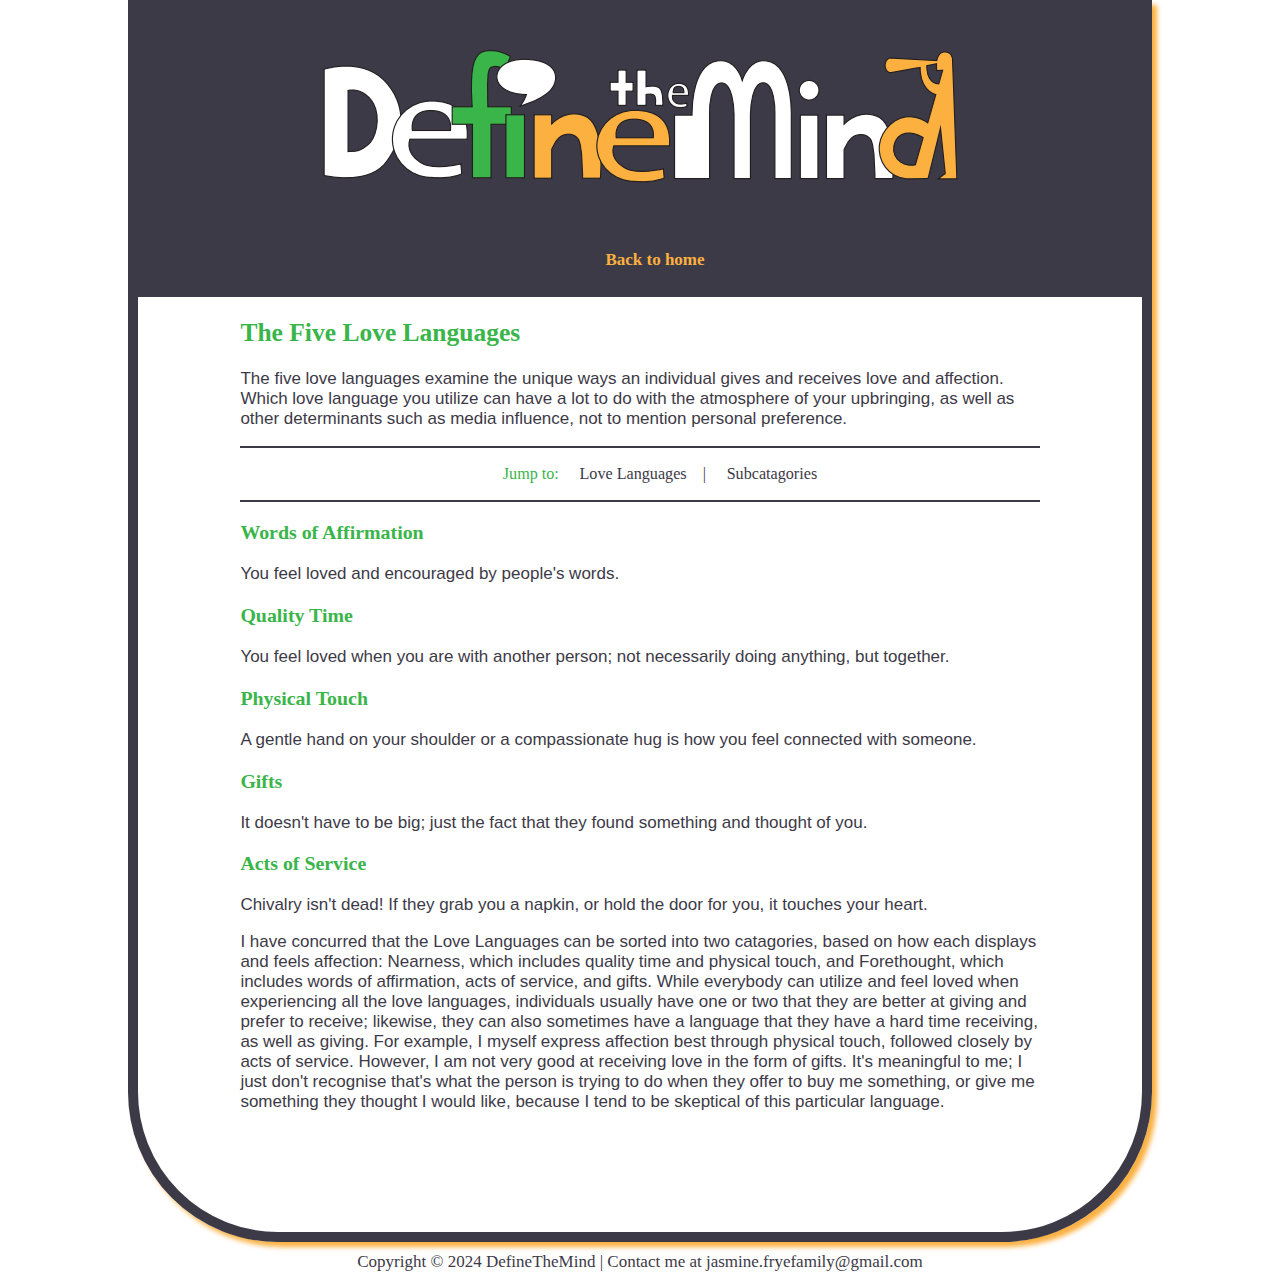
<file: 3_aboutLove.html>
<!DOCTYPE html>
<html lang="en">
	<head>
		<!--Jasmine Frye-->
		<!--DefineTheMind Typology aboutEnne.html-->
		<meta charset="utf-8">
		<title>DefineTheMind</title>
		<link rel="stylesheet" href="mind.css">
	</head>
	
	<body>
		<div class="shadow">
			<header class="center">
				<img src="DefineTheMindLogo.png" alt="Logo">
			</header>
			<div class="stick">
				<nav class="center">
					<ul>
						<li><a href="index.html">Back to home</a></li>
					</ul>
				</nav>
			</div>
			
			<main>
				<h2>The Five Love Languages</h2>
				<p>
					The five love languages examine the unique ways an individual gives and receives love and affection.
					Which love language you utilize can have a lot to do with the atmosphere of your upbringing, as well
					as other determinants such as media influence, not to mention personal preference.
				</p>
				
				<div class="jumpto center">
					<ul>
						<li style="color:#3AB54A">Jump to:&emsp;</li>
						<li><a href="#langs">Love Languages</a>&emsp;|&emsp;</li>
						<li><a href="#subcats">Subcatagories</a></li>
					</ul>
				</div>
				
				<h3 id="langs">Words of Affirmation</h3>
				<p>
					You feel loved and encouraged by people&apos;s words.
				</p>
				
				<h3>Quality Time</h3>
				<p>
					You feel loved when you are with another person; not necessarily doing anything, but together.
				</p>
				
				<h3>Physical Touch</h3>
				<p>
					A gentle hand on your shoulder or a compassionate hug is how you feel connected with someone.
				</p>
				
				<h3>Gifts</h3>
				<p>
					It doesn&apos;t have to be big; just the fact that they found something and thought of you.
				</p>
				
				<h3>Acts of Service</h3>
				<p>
					Chivalry isn&apos;t dead! If they grab you a napkin, or hold the door for you, it touches your heart.
				</p>
				
				<p id="subcats">
					I have concurred that the Love Languages can be sorted into two catagories, based on how each displays
					and feels affection: Nearness, which includes quality time and physical touch, and Forethought, which
					includes words of affirmation, acts of service, and gifts. While everybody can utilize and feel loved
					when experiencing all the love languages, individuals usually have one or two that they are better at
					giving and prefer to receive; likewise, they can also sometimes have a language that they have a hard
					time receiving, as well as giving. For example, I myself express affection best through physical touch,
					followed closely by acts of service. However, I am not very good at receiving love in the form of gifts.
					It&apos;s meaningful to me; I just don&apos;t recognise that&apos;s what the person is trying to do when
					they offer to buy me something, or give me something they thought I would like, because I tend to be
					skeptical of this particular language.
				</p>
			</main>
		</div>
		
		<footer>
			Copyright &copy; 2024 DefineTheMind | Contact me at jasmine.fryefamily&commat;gmail.com
		</footer>
	</body>
</html>
</file>
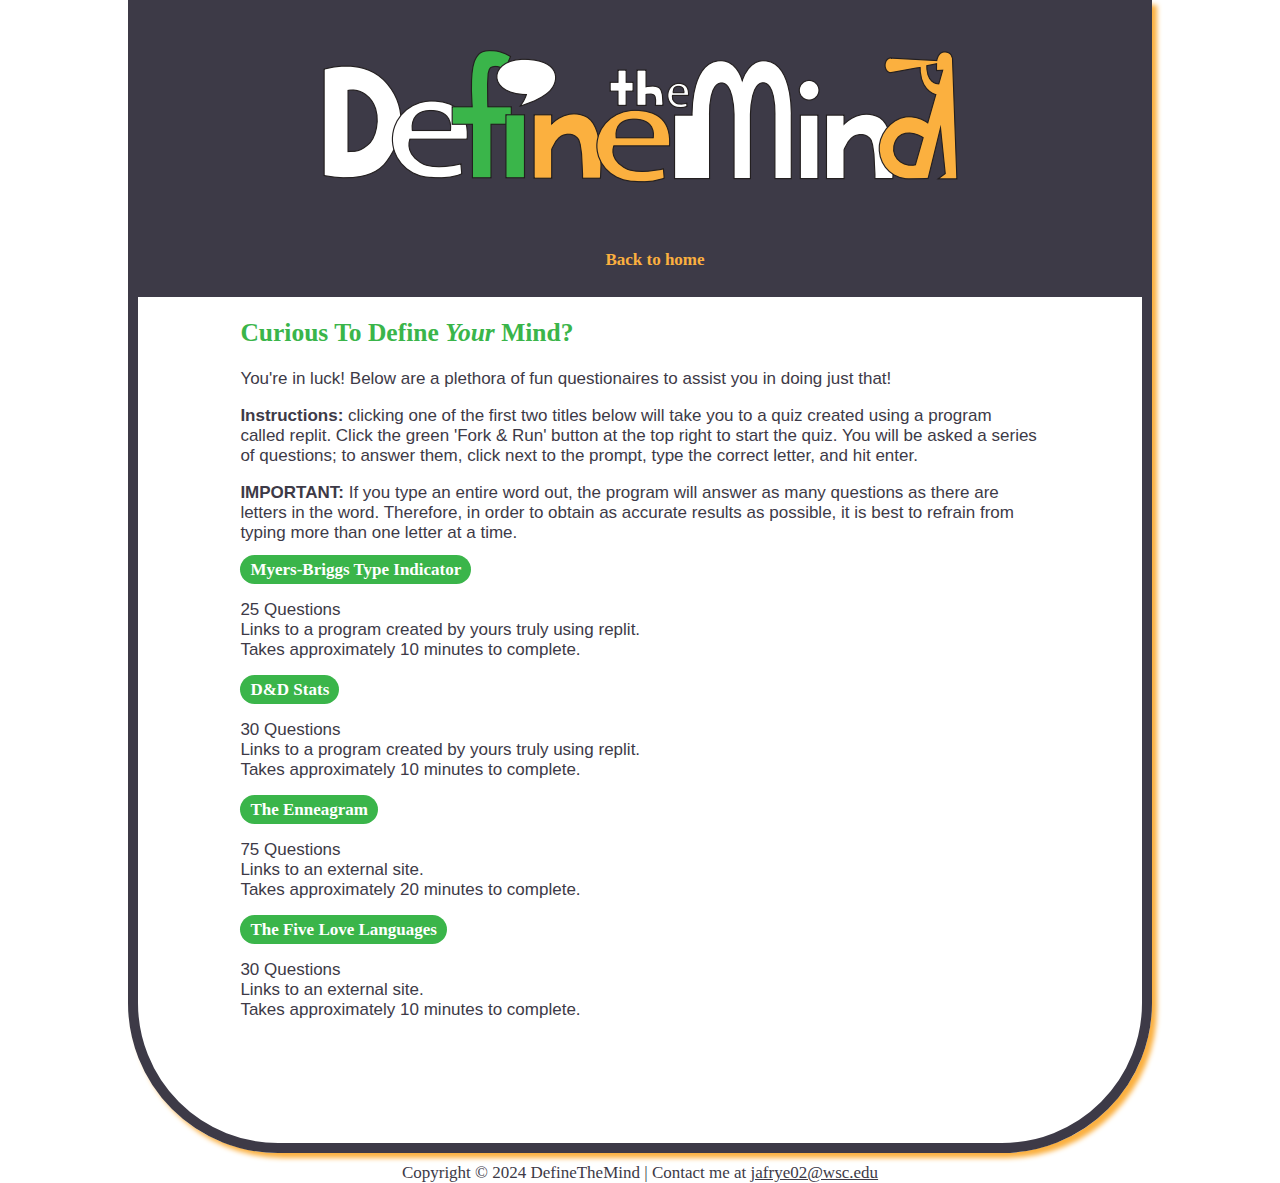
<file: 4_quizzes.html>
<!DOCTYPE html>
<html lang="en">
	<head>
		<!--Jasmine Frye-->
		<!--DefineTheMind Typology quizzes.html-->
		<meta charset="utf-8">
		<title>DefineTheMind</title>
		<link rel="stylesheet" href="mind.css">
	</head>
	
	<body>
		<div class="shadow">
			<header class="center">
				<img src="DefineTheMindLogo.png" alt="Logo">
			</header>
			<div class="stick">
				<nav class="center">
					<ul>
						<li><a href="0_index.html">Back to home</a></li>
					</ul>
				</nav>
			</div>
			
			<main>
				<h2>Curious To Define <i>Your</i> Mind?</h2>
				<p>
					You&apos;re in luck! Below are a plethora of fun questionaires to assist you in doing just that!
				</p>
				<p>
					<b>Instructions:</b> clicking one of the first two titles below will take you to a quiz created using a program
					called replit. Click the green &apos;Fork &amp; Run&apos; button at the top right to start the quiz. You will be
					asked a series of questions; to answer them, click next to the prompt, type the correct letter, and hit enter.
				</p>
				<p>
					<b>IMPORTANT:</b> If you type an entire word out, the program will answer as many questions as there are letters in the word.
					Therefore, in order to obtain as accurate results as possible, it is best to refrain from typing more than one letter at a time.
				</p>
				<dl>
					<dt><a href="https://replit.com/@JasmineFrye/MyersBriggsQuiz?v=1#main.cpp" target="_blank">Myers-Briggs Type Indicator</a></dt>
					<dd>
						25 Questions<br>
						Links to a program created by yours truly using replit.<br>
						Takes approximately 10 minutes to complete.
					</dd>
					<dt><a href="https://replit.com/@JasmineFrye/dndQuiz?v=1#main.cpp" target="_blank">D&amp;D Stats</a></dt>
					<dd>
						30 Questions<br>
						Links to a program created by yours truly using replit.<br>
						Takes approximately 10 minutes to complete.
					</dd>
					<dt><a href="https://enneagram-personality.com/en" target="_blank">The Enneagram</a></dt>
					<dd>
						75 Questions<br>
						Links to an external site.<br>
						Takes approximately 20 minutes to complete.
					</dd>
					<dt><a href="https://5lovelanguages.com/quizzes/love-language" target="_blank">The Five Love Languages</a></dt>
					<dd>
						30 Questions<br>
						Links to an external site.<br>
						Takes approximately 10 minutes to complete.
					</dd>
				</dl>
			</main>
		</div>
		
		<footer>
			Copyright &copy; 2024 DefineTheMind | Contact me at&nbsp;<a href="mailto:jafrye02@wsc.edu">jafrye02@wsc.edu</a>
		</footer>
	</body>
</html>
</file>
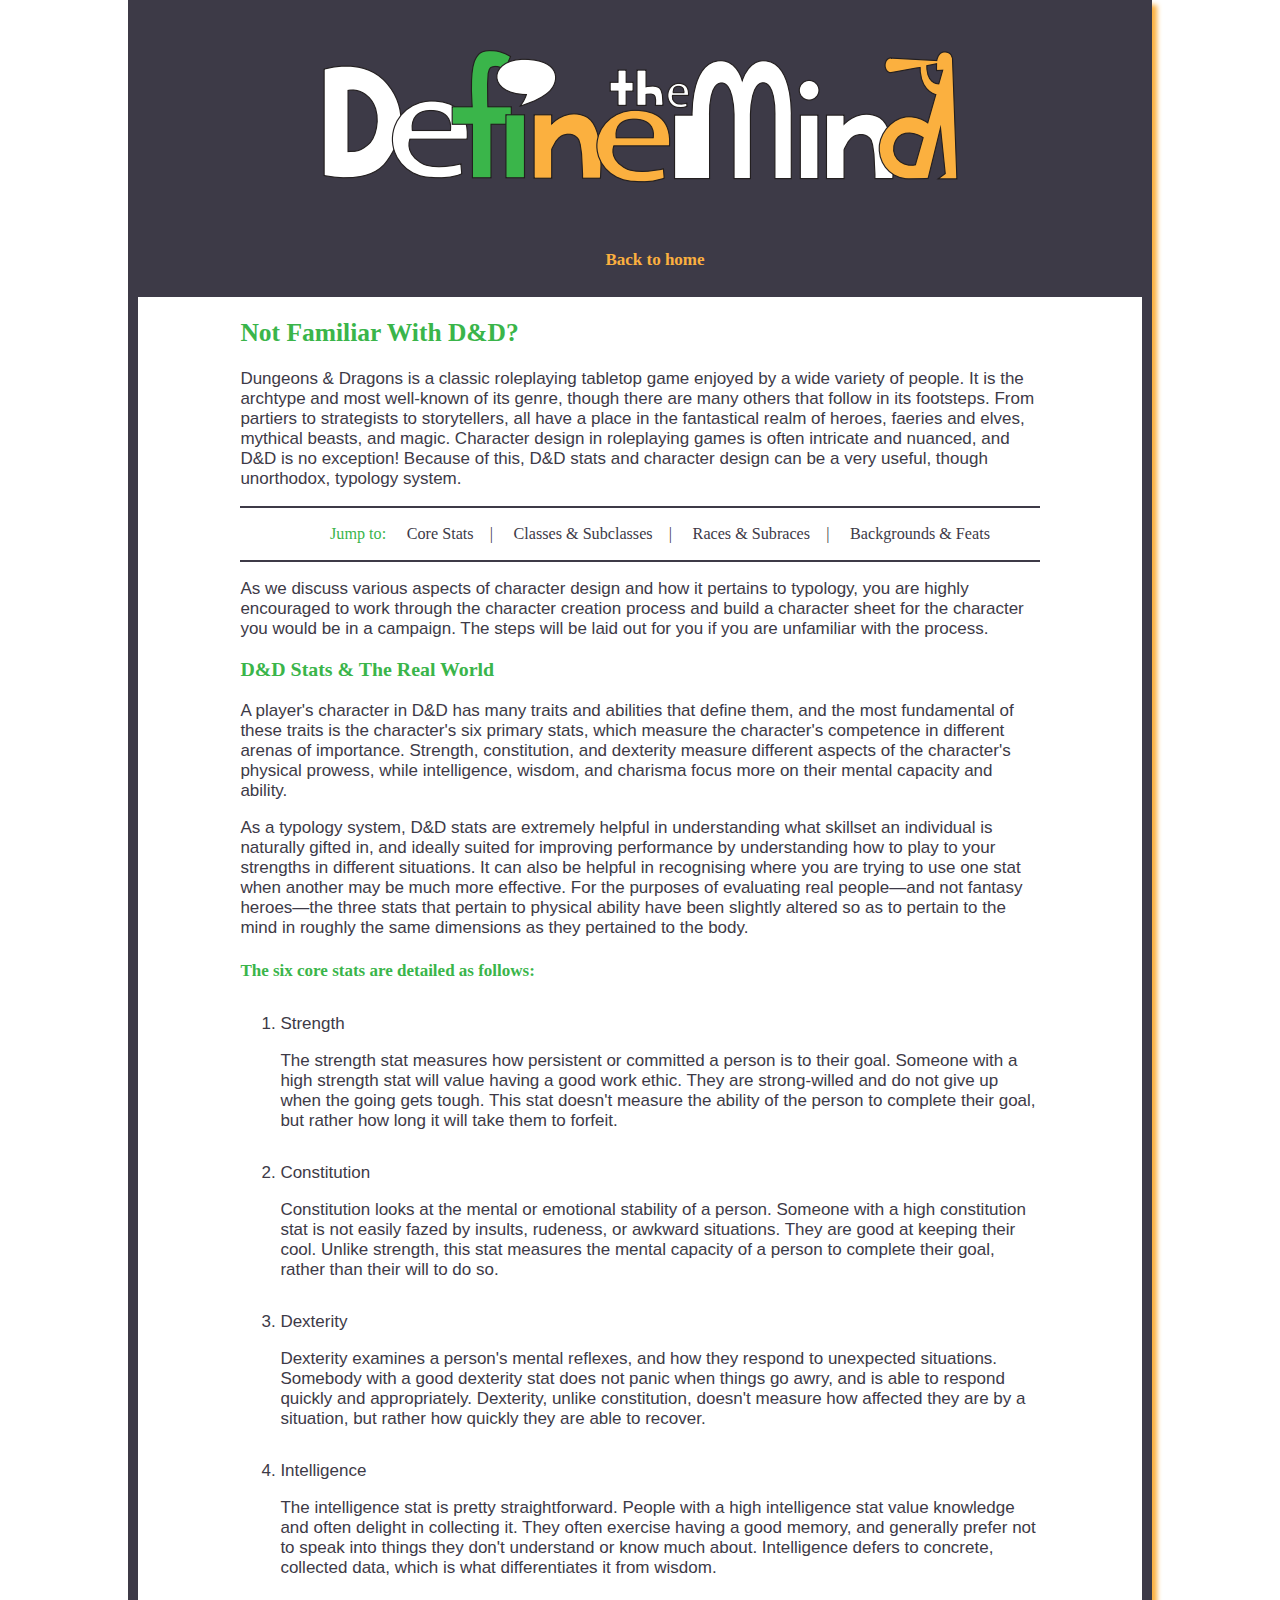
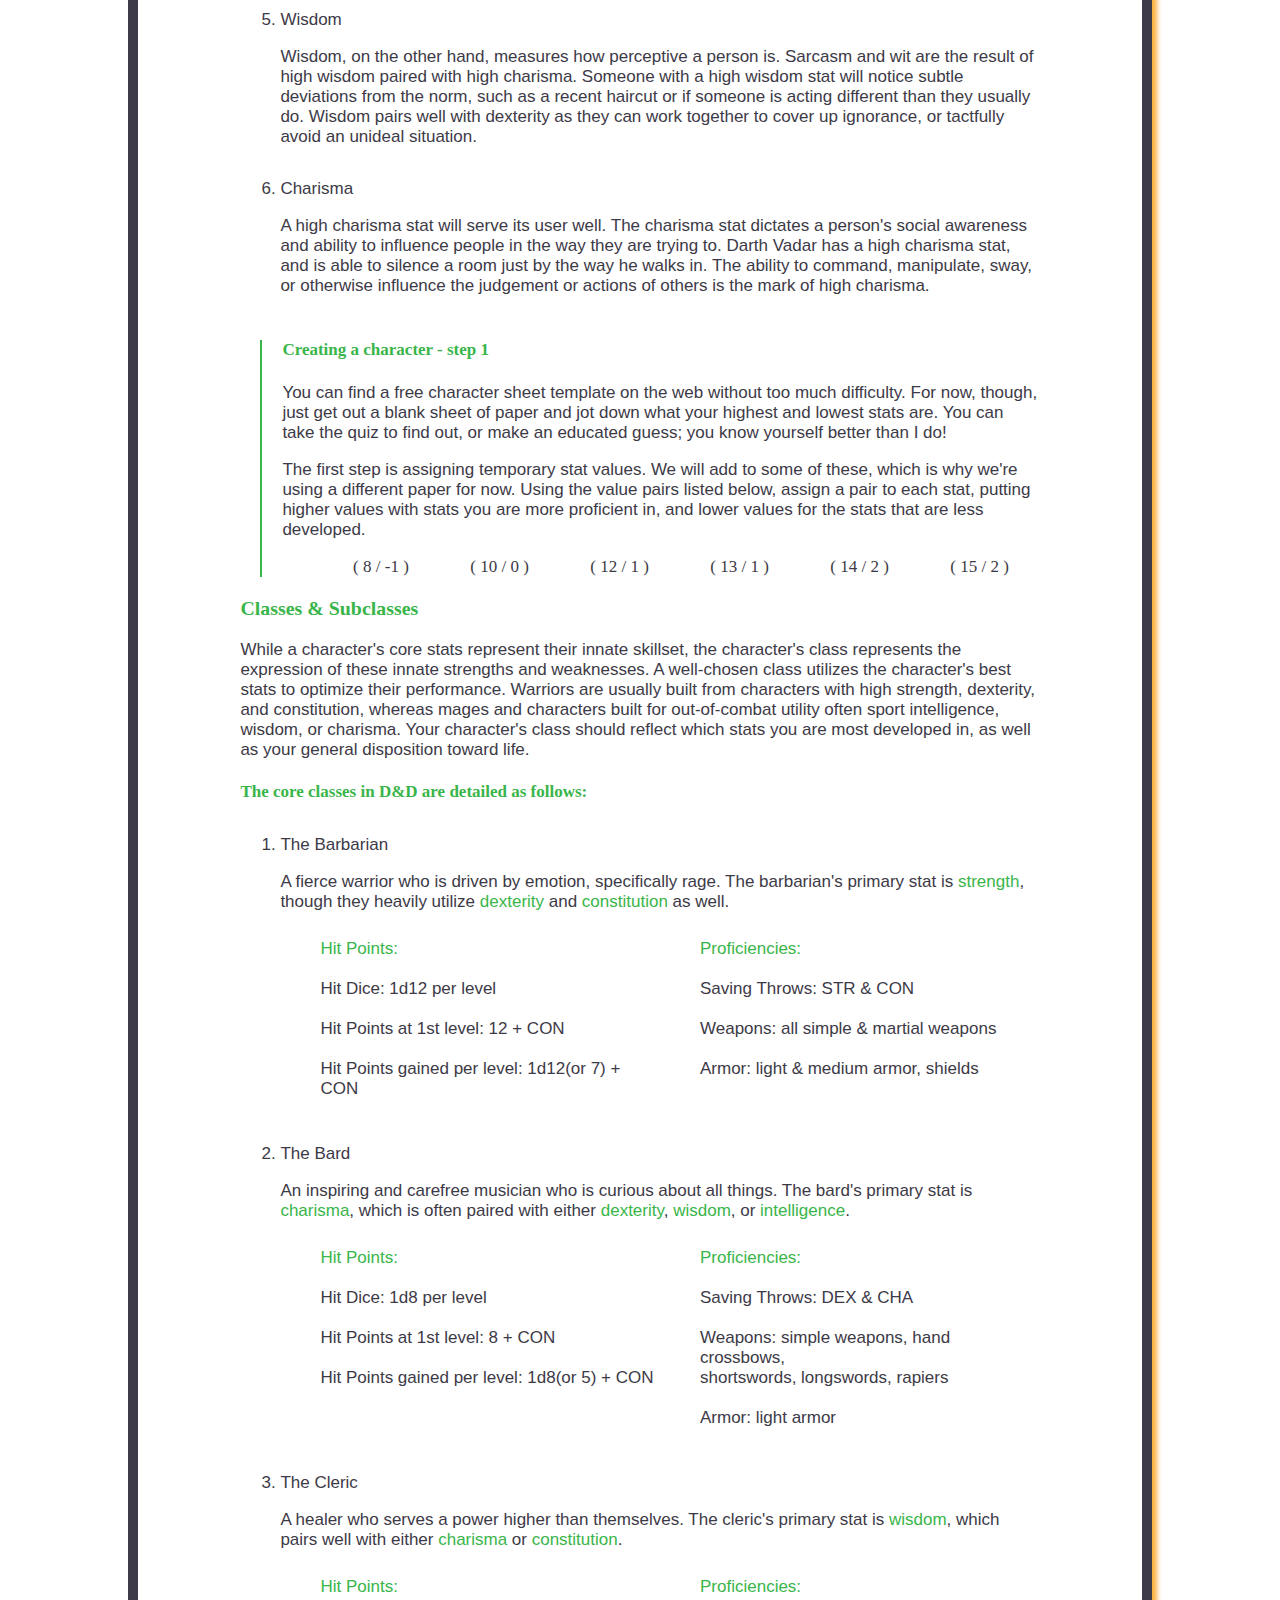
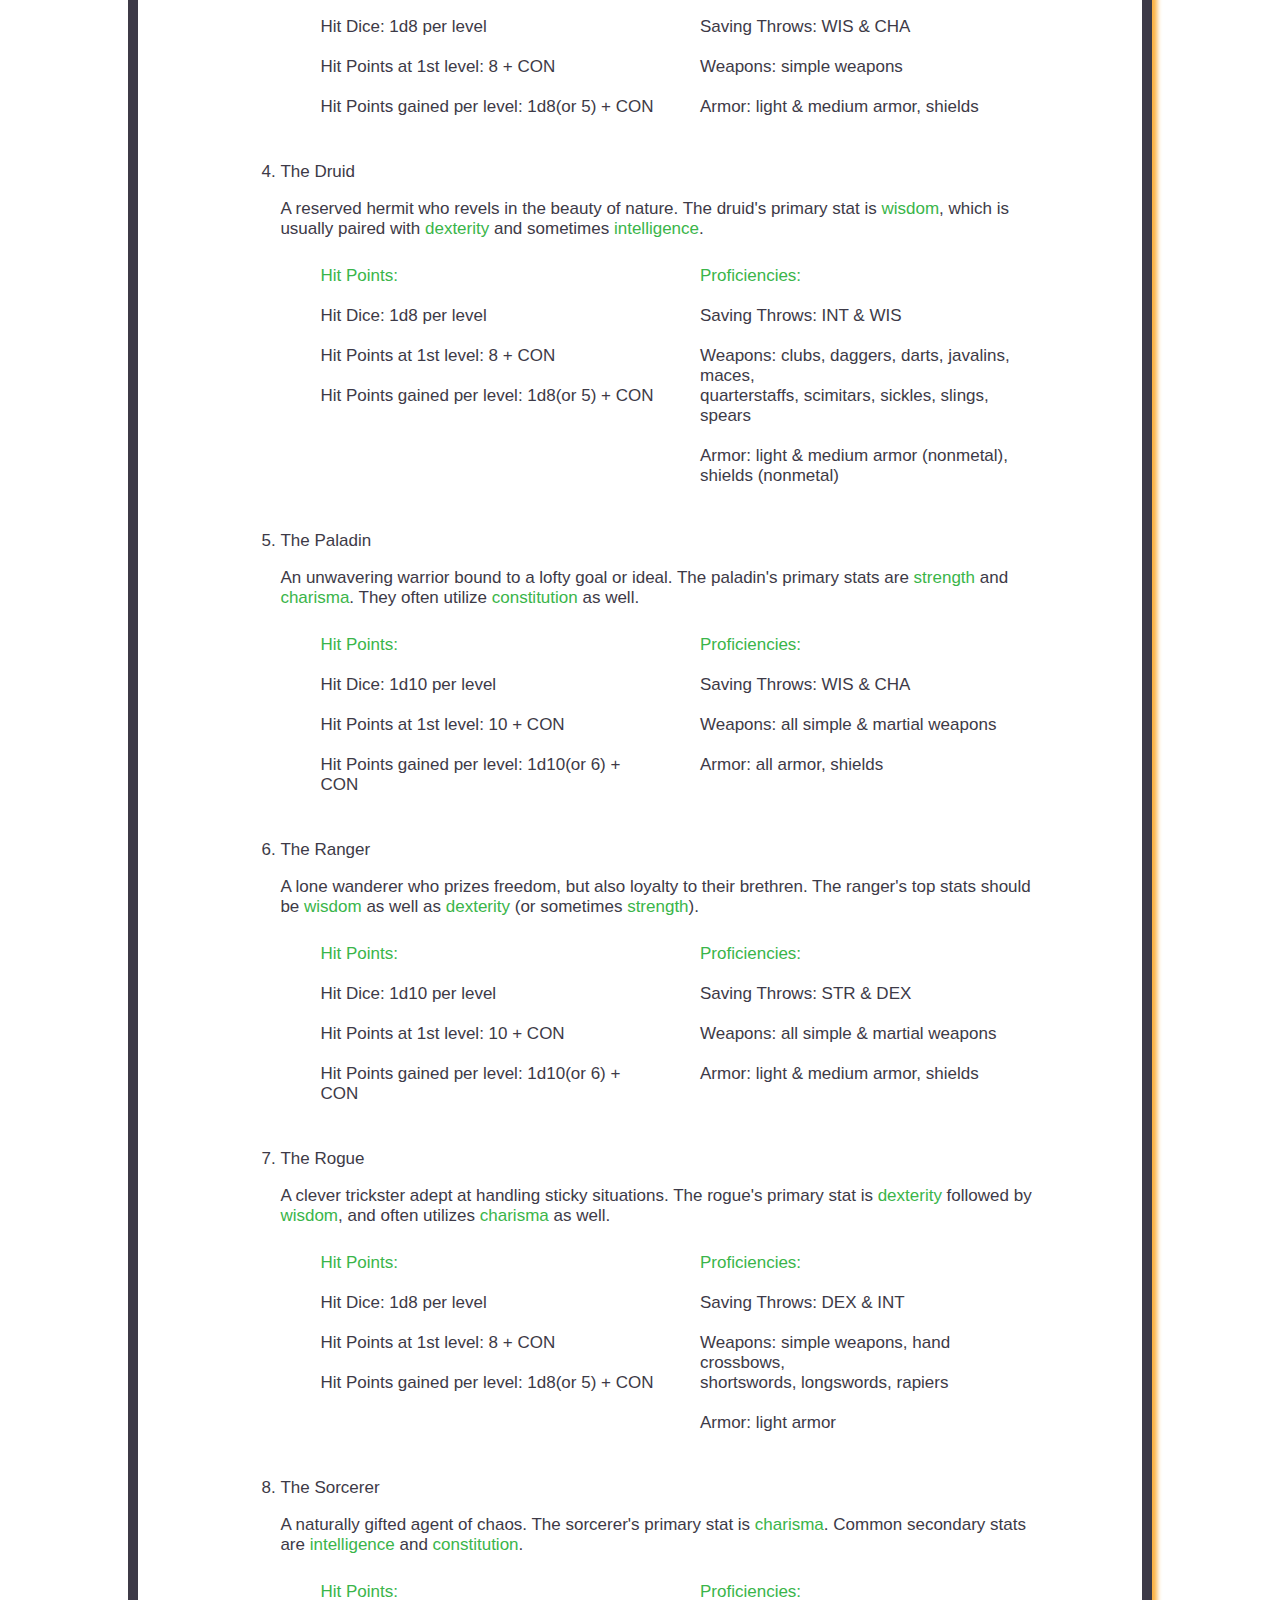
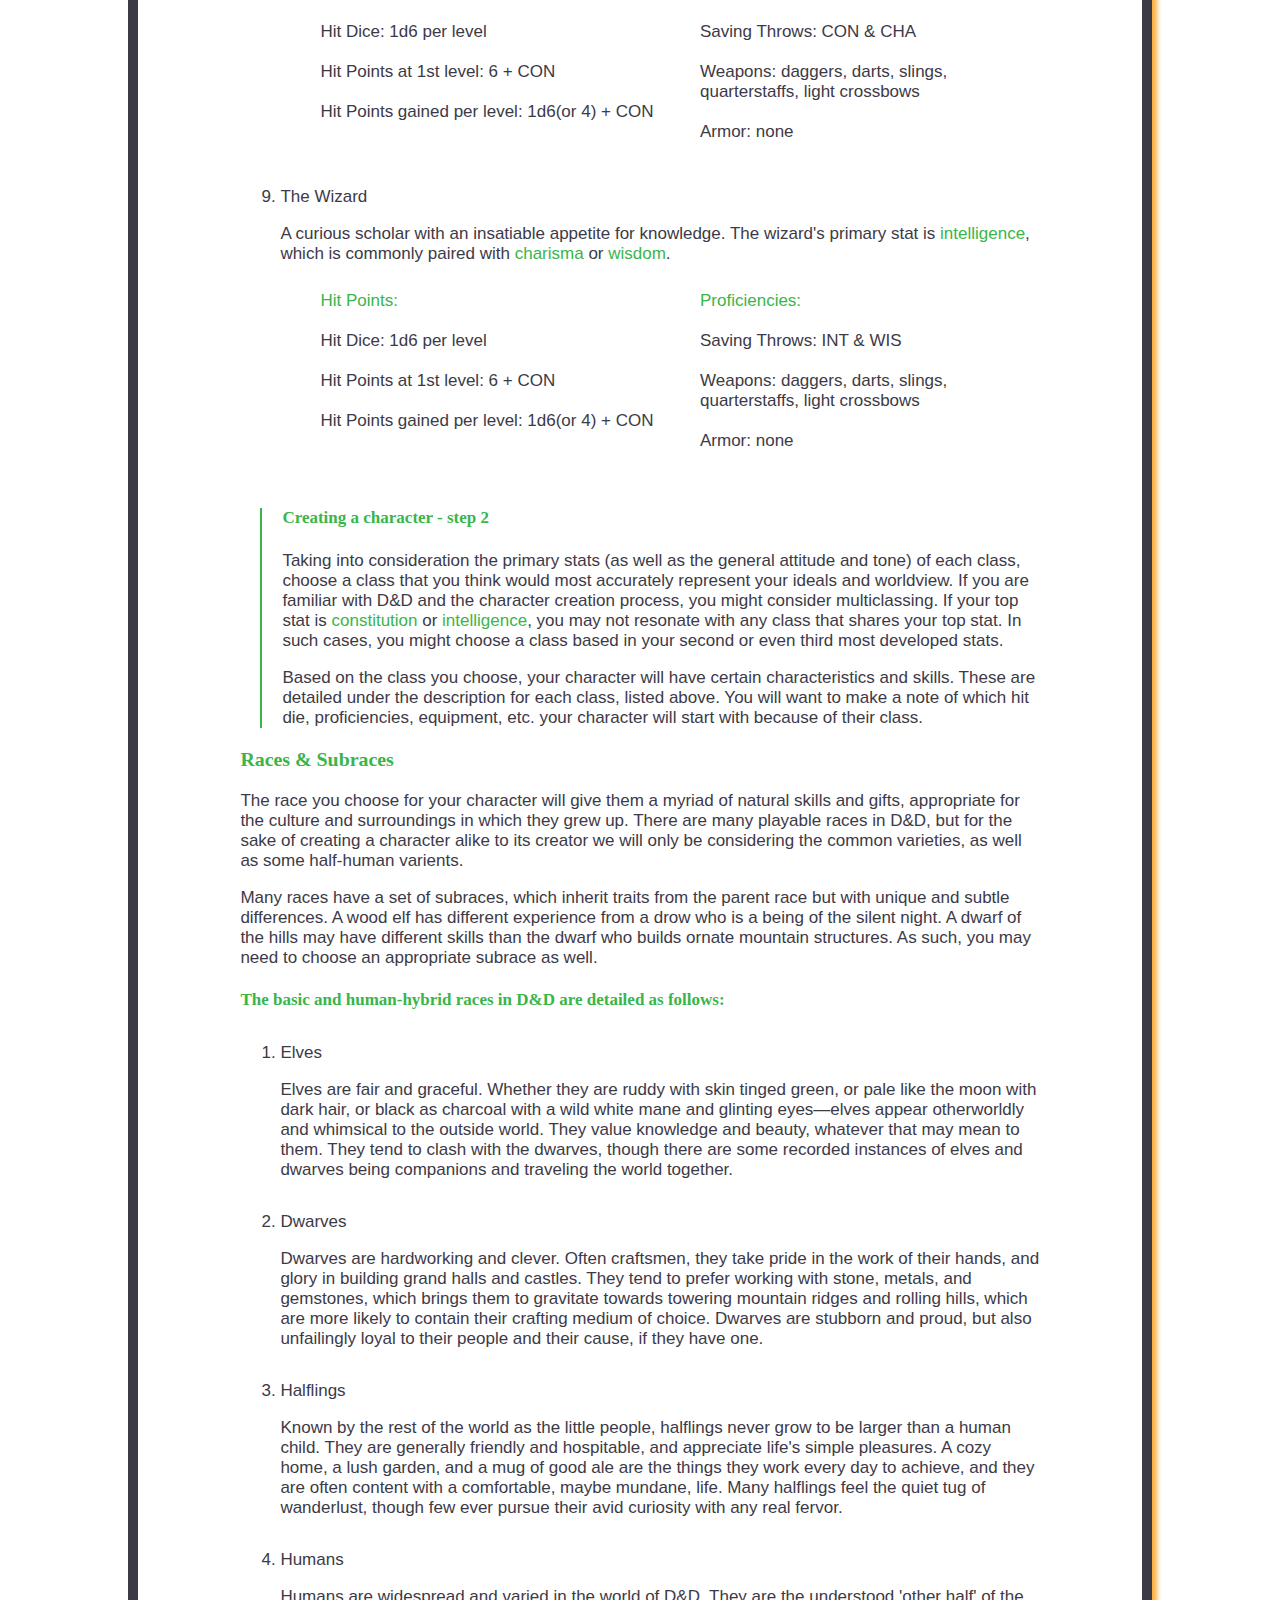
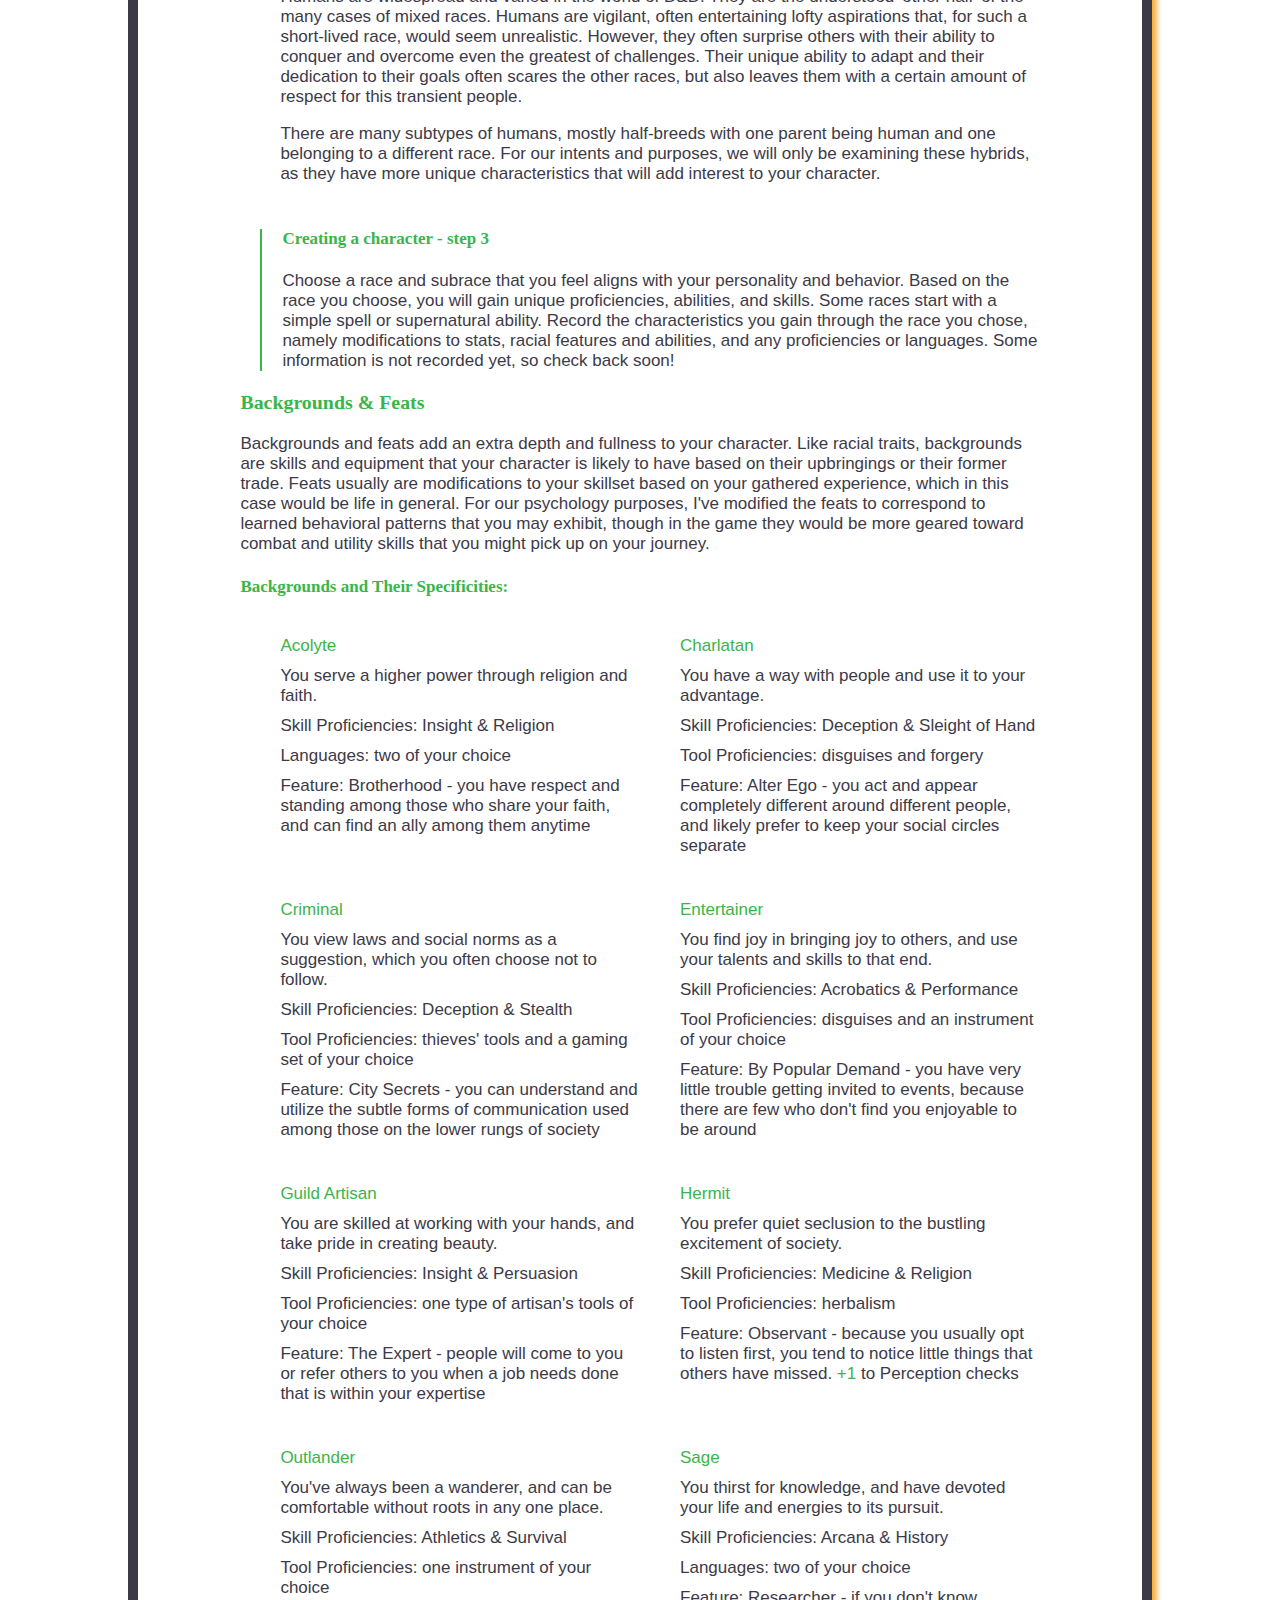
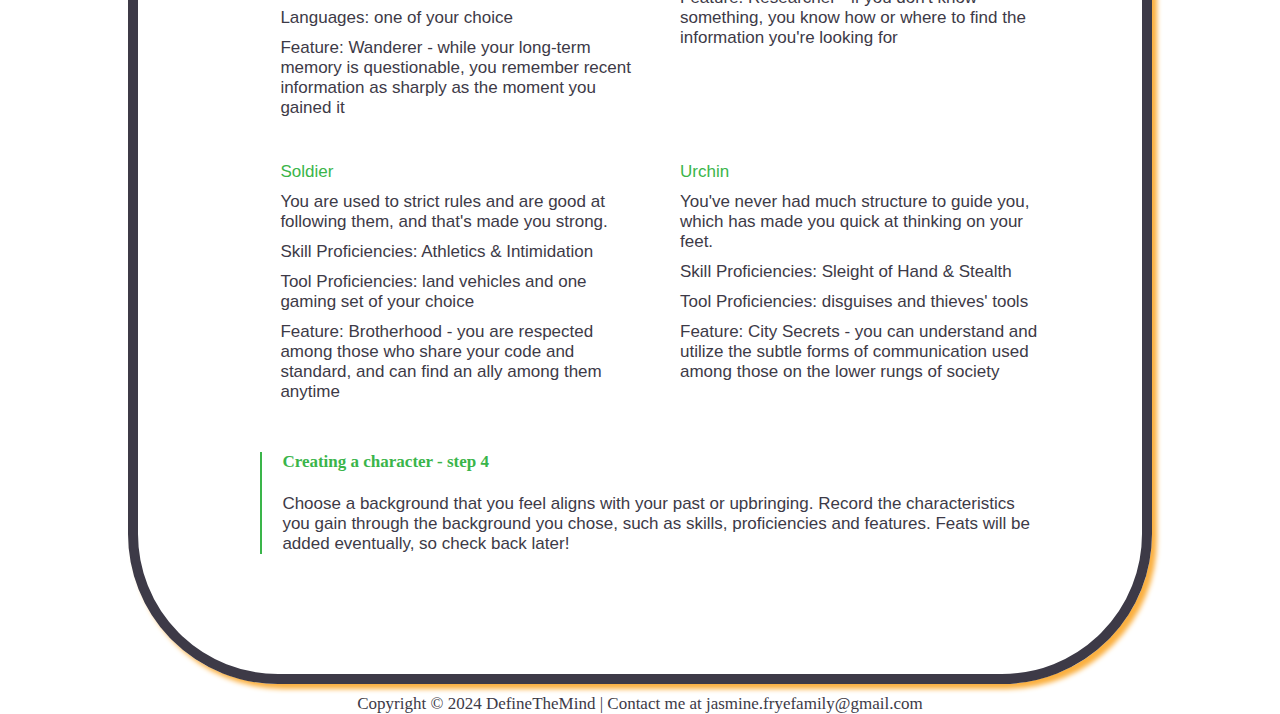
<file: aboutDND.html>
<!DOCTYPE html>
<html lang="en">
	<head>
		<!--Jasmine Frye-->
		<!--DefineTheMind Typology aboutDND.html-->
		<meta charset="utf-8">
		<title>DefineTheMind</title>
		<link rel="stylesheet" href="mind.css">
		<link rel="stylesheet" href="dnd.css">
	</head>
	
	<body>
		<div class="shadow">
			<header class="center">
				<img src="DefineTheMindLogo.png" alt="Logo">
			</header>
			<div class="stick">
				<nav class="center">
					<ul>
						<li><a href="index.html">Back to home</a></li>
					</ul>
				</nav>
			</div>
			
			<main>
				<h2>Not Familiar With D&amp;D?</h2>
				<p>
					Dungeons &amp; Dragons is a classic roleplaying tabletop game enjoyed by a wide variety of
					people. It is the archtype and most well-known of its genre, though there are many others
					that follow in its footsteps. From partiers to strategists to storytellers, all have a place
					in the fantastical realm of heroes, faeries and elves, mythical beasts, and magic. Character
					design in roleplaying games is often intricate and nuanced, and D&amp;D is no exception! Because
					of this, D&amp;D stats and character design can be a very useful, though unorthodox, typology system.
				</p>
				
				<div class="jumpto center">
					<ul>
						<li style="color:#3AB54A">Jump to:&emsp;</li>
						<li><a href="#sixstats">Core Stats</a>&emsp;|&emsp;</li>
						<li><a href="#classes">Classes &amp; Subclasses</a>&emsp;|&emsp;</li>
						<li><a href="#races">Races &amp; Subraces</a>&emsp;|&emsp;</li>
						<li><a href="#backgrounds">Backgrounds &amp; Feats</a></li>
					</ul>
				</div>
				
				<p>
					As we discuss various aspects of character design and how it pertains to typology, you are highly
					encouraged to work through the character creation process and build a character sheet for the
					character you would be in a campaign. The steps will be laid out for you if you are unfamiliar with
					the process.
				</p>
				
				<h3>D&amp;D Stats &amp; The Real World</h3>
				<p id="sixstats">
					A player&apos;s character in D&amp;D has many traits and abilities that define them, and the
					most fundamental of these traits is the character&apos;s six primary stats, which measure the
					character&apos;s competence in different arenas of importance. Strength, constitution, and
					dexterity measure different aspects of the character&apos;s physical prowess, while intelligence,
					wisdom, and charisma focus more on their mental capacity and ability.
				</p>
				<p>
					As a typology system, D&amp;D stats are extremely helpful in understanding what skillset an individual is
					naturally gifted in, and ideally suited for improving performance by understanding how to play to your
					strengths in different situations. It can also be helpful in recognising where you are trying to use one
					stat when another may be much more effective. For the purposes of evaluating real people&mdash;and not
					fantasy heroes&mdash;the three stats that pertain to physical ability have been slightly altered so as to
					pertain to the mind in roughly the same dimensions as they pertained to the body.
				</p>
				
				<h4>The six core stats are detailed as follows:</h4>
				<ol>
					<li>Strength
						<p>
							The strength stat measures how persistent or committed a person is to their goal. Someone with a high
							strength stat will value having a good work ethic. They are strong-willed and do not give up when the
							going gets tough. This stat doesn&apos;t measure the ability of the person to complete their goal, but
							rather how long it will take them to forfeit.
						</p>
					</li>
					<li>Constitution
						<p>
							Constitution looks at the mental or emotional stability of a person. Someone with a high constitution
							stat is not easily fazed by insults, rudeness, or awkward situations. They are good at keeping their
							cool. Unlike strength, this stat measures the mental capacity of a person to complete their goal, rather
							than their will to do so.
						</p>
					</li>
					<li>Dexterity
						<p>
							Dexterity examines a person&apos;s mental reflexes, and how they respond to unexpected situations. Somebody
							with a good dexterity stat does not panic when things go awry, and is able to respond quickly and appropriately.
							Dexterity, unlike constitution, doesn&apos;t measure how affected they are by a situation, but rather how
							quickly they are able to recover.
						</p>
					</li>
					<li>Intelligence
						<p>
							The intelligence stat is pretty straightforward. People with a high intelligence stat value knowledge and often
							delight in collecting it. They often exercise having a good memory, and generally prefer not to speak into things
							they don&apos;t understand or know much about. Intelligence defers to concrete, collected data, which is what
							differentiates it from wisdom.
						</p>
					</li>
					<li>Wisdom
						<p>
							Wisdom, on the other hand, measures how perceptive a person is. Sarcasm and wit are the result of high wisdom paired
							with high charisma. Someone with a high wisdom stat will notice subtle deviations from the norm, such as a recent
							haircut or if someone is acting different than they usually do. Wisdom pairs well with dexterity as they can work
							together to cover up ignorance, or tactfully avoid an unideal situation.
						</p>
					</li>
					<li>Charisma
						<p>
							A high charisma stat will serve its user well. The charisma stat dictates a person&apos;s social awareness and ability
							to influence people in the way they are trying to. Darth Vadar has a high charisma stat, and is able to silence a room
							just by the way he walks in. The ability to command, manipulate, sway, or otherwise influence the judgement or actions
							of others is the mark of high charisma.
						</p>
					</li>
				</ol>
				
				<div class="instruction">
					<h4>Creating a character - step 1</h4>
					<p>
						You can find a free character sheet template on the web without too much difficulty. For now, though, just get out a blank sheet
						of paper and jot down what your highest and lowest stats are. You can take the quiz to find out, or make an educated guess; you
						know yourself better than I do!
					</p>
					<p id="classes">
						The first step is assigning temporary stat values. We will add to some of these, which is why we&apos;re using a different paper
						for now. Using the value pairs listed below, assign a pair to each stat, putting higher values with stats you are more proficient
						in, and lower values for the stats that are less developed.
					</p>
					<ul class="center spacebetween">
						<li>&lpar; 8 / -1 &rpar;</li>
						<li>&lpar; 10 / 0 &rpar;</li>
						<li>&lpar; 12 / 1 &rpar;</li>
						<li>&lpar; 13 / 1 &rpar;</li>
						<li>&lpar; 14 / 2 &rpar;</li>
						<li>&lpar; 15 / 2 &rpar;</li>
					</ul>
				</div>
				
				<h3>Classes &amp; Subclasses</h3>
				<p>
					While a character&apos;s core stats represent their innate skillset, the character&apos;s class represents the
					expression of these innate strengths and weaknesses. A well-chosen class utilizes the character&apos;s best stats
					to optimize their performance. Warriors are usually built from characters with high strength, dexterity, and constitution,
					whereas mages and characters built for out-of-combat utility often sport intelligence, wisdom, or charisma. Your
					character&apos;s class should reflect which stats you are most developed in, as well as your general disposition
					toward life.
				</p>
				
				<h4>The core classes in D&amp;D are detailed as follows:</h4>
				<ol>
					<li>The Barbarian
						<p>
							A fierce warrior who is driven by emotion, specifically rage. The barbarian&apos;s primary
							stat is <span style="color:#3AB54A">strength</span>, though they heavily
							utilize <span style="color:#3AB54A">dexterity</span> and <span style="color:#3AB54A">constitution</span> as
							well.
						</p>
						<div class="flexer">
							<ul class="flexed">
								<li class="deats title">Hit Points:</li>
								<li class="deats">Hit Dice: 1d12 per level</li>
								<li class="deats">Hit Points at 1st level: 12 + CON</li>
								<li class="deats">Hit Points gained per level: 1d12&lpar;or 7&rpar; + CON</li>
							</ul>
							<ul class="flexed">
								<li class="deats title">Proficiencies:</li>
								<li class="deats">Saving Throws: STR &amp; CON</li>
								<li class="deats">Weapons: all simple &amp; martial weapons</li>
								<li class="deats">Armor: light &amp; medium armor, shields</li>
							</ul>
						</div>
						<br>
					</li>
					<li>The Bard
						<p>
							An inspiring and carefree musician who is curious about all things. The bard&apos;s primary stat
							is <span style="color:#3AB54A">charisma</span>, which is often paired with
							either <span style="color:#3AB54A">dexterity</span>, <span style="color:#3AB54A">wisdom</span>,
							or <span style="color:#3AB54A">intelligence</span>.
						</p>
						<div class="flexer">
							<ul class="flexed">
								<li class="deats title">Hit Points:</li>
								<li class="deats">Hit Dice: 1d8 per level</li>
								<li class="deats">Hit Points at 1st level: 8 + CON</li>
								<li class="deats">Hit Points gained per level: 1d8&lpar;or 5&rpar; + CON</li>
							</ul>
							<ul class="flexed">
								<li class="deats title">Proficiencies:</li>
								<li class="deats">Saving Throws: DEX &amp; CHA</li>
								<li class="deats">Weapons: simple weapons, hand crossbows,<br>shortswords, longswords, rapiers</li>
								<li class="deats">Armor: light armor</li>
							</ul>
						</div>
						<br>
					</li>
					<li>The Cleric
						<p>
							A healer who serves a power higher than themselves. The cleric&apos;s primary stat
							is <span style="color:#3AB54A">wisdom</span>, which pairs well with
							either <span style="color:#3AB54A">charisma</span> or <span style="color:#3AB54A">constitution</span>.
						</p>
						<div class="flexer">
							<ul class="flexed">
								<li class="deats title">Hit Points:</li>
								<li class="deats">Hit Dice: 1d8 per level</li>
								<li class="deats">Hit Points at 1st level: 8 + CON</li>
								<li class="deats">Hit Points gained per level: 1d8&lpar;or 5&rpar; + CON</li>
							</ul>
							<ul class="flexed">
								<li class="deats title">Proficiencies:</li>
								<li class="deats">Saving Throws: WIS &amp; CHA</li>
								<li class="deats">Weapons: simple weapons</li>
								<li class="deats">Armor: light &amp; medium armor, shields</li>
							</ul>
						</div>
						<br>
					</li>
					<li>The Druid
						<p>
							A reserved hermit who revels in the beauty of nature. The druid&apos;s primary stat
							is <span style="color:#3AB54A">wisdom</span>, which is usually paired
							with <span style="color:#3AB54A">dexterity</span> and
							sometimes <span style="color:#3AB54A">intelligence</span>.
						</p>
						<div class="flexer">
							<ul class="flexed">
								<li class="deats title">Hit Points:</li>
								<li class="deats">Hit Dice: 1d8 per level</li>
								<li class="deats">Hit Points at 1st level: 8 + CON</li>
								<li class="deats">Hit Points gained per level: 1d8&lpar;or 5&rpar; + CON</li>
							</ul>
							<ul class="flexed">
								<li class="deats title">Proficiencies:</li>
								<li class="deats">Saving Throws: INT &amp; WIS</li>
								<li class="deats">Weapons: clubs, daggers, darts, javalins, maces,<br>quarterstaffs, scimitars, sickles, slings, spears</li>
								<li class="deats">Armor: light &amp; medium armor &lpar;nonmetal&rpar;, shields &lpar;nonmetal&rpar;</li>
							</ul>
						</div>
						<br>
					</li>
					<li>The Paladin
						<p>
							An unwavering warrior bound to a lofty goal or ideal. The paladin&apos;s primary stats
							are <span style="color:#3AB54A">strength</span> and <span style="color:#3AB54A">charisma</span>.
							They often utilize <span style="color:#3AB54A">constitution</span> as well.
						</p>
						<div class="flexer">
							<ul class="flexed">
								<li class="deats title">Hit Points:</li>
								<li class="deats">Hit Dice: 1d10 per level</li>
								<li class="deats">Hit Points at 1st level: 10 + CON</li>
								<li class="deats">Hit Points gained per level: 1d10&lpar;or 6&rpar; + CON</li>
							</ul>
							<ul class="flexed">
								<li class="deats title">Proficiencies:</li>
								<li class="deats">Saving Throws: WIS &amp; CHA</li>
								<li class="deats">Weapons: all simple &amp; martial weapons</li>
								<li class="deats">Armor: all armor, shields</li>
							</ul>
						</div>
						<br>
					</li>
					<li>The Ranger
						<p>
							A lone wanderer who prizes freedom, but also loyalty to their brethren. The ranger&apos;s top stats should
							be <span style="color:#3AB54A">wisdom</span> as well as <span style="color:#3AB54A">dexterity</span> &lpar;or
							sometimes <span style="color:#3AB54A">strength</span>&rpar;.
						</p>
						<div class="flexer">
							<ul class="flexed">
								<li class="deats title">Hit Points:</li>
								<li class="deats">Hit Dice: 1d10 per level</li>
								<li class="deats">Hit Points at 1st level: 10 + CON</li>
								<li class="deats">Hit Points gained per level: 1d10&lpar;or 6&rpar; + CON</li>
							</ul>
							<ul class="flexed">
								<li class="deats title">Proficiencies:</li>
								<li class="deats">Saving Throws: STR &amp; DEX</li>
								<li class="deats">Weapons: all simple &amp; martial weapons</li>
								<li class="deats">Armor: light &amp; medium armor, shields</li>
							</ul>
						</div>
						<br>
					</li>
					<li>The Rogue
						<p>
							A clever trickster adept at handling sticky situations. The rogue&apos;s primary stat
							is <span style="color:#3AB54A">dexterity</span> followed by <span style="color:#3AB54A">wisdom</span>,
							and often utilizes <span style="color:#3AB54A">charisma</span> as well.
						</p>
						<div class="flexer">
							<ul class="flexed">
								<li class="deats title">Hit Points:</li>
								<li class="deats">Hit Dice: 1d8 per level</li>
								<li class="deats">Hit Points at 1st level: 8 + CON</li>
								<li class="deats">Hit Points gained per level: 1d8&lpar;or 5&rpar; + CON</li>
							</ul>
							<ul class="flexed">
								<li class="deats title">Proficiencies:</li>
								<li class="deats">Saving Throws: DEX &amp; INT</li>
								<li class="deats">Weapons: simple weapons, hand crossbows,<br>shortswords, longswords, rapiers</li>
								<li class="deats">Armor: light armor</li>
							</ul>
						</div>
						<br>
					</li>
					<li>The Sorcerer
						<p>
							A naturally gifted agent of chaos. The sorcerer&apos;s primary stat
							is <span style="color:#3AB54A">charisma</span>. Common secondary stats
							are <span style="color:#3AB54A">intelligence</span> and <span style="color:#3AB54A">constitution</span>.
						</p>
						<div class="flexer">
							<ul class="flexed">
								<li class="deats title">Hit Points:</li>
								<li class="deats">Hit Dice: 1d6 per level</li>
								<li class="deats">Hit Points at 1st level: 6 + CON</li>
								<li class="deats">Hit Points gained per level: 1d6&lpar;or 4&rpar; + CON</li>
							</ul>
							<ul class="flexed">
								<li class="deats title">Proficiencies:</li>
								<li class="deats">Saving Throws: CON &amp; CHA</li>
								<li class="deats">Weapons: daggers, darts, slings, quarterstaffs, light crossbows</li>
								<li class="deats">Armor: none</li>
							</ul>
						</div>
						<br>
					</li>
					<li>The Wizard
						<p>
							A curious scholar with an insatiable appetite for knowledge. The wizard&apos;s primary stat
							is <span style="color:#3AB54A">intelligence</span>, which is commonly paired
							with <span style="color:#3AB54A">charisma</span> or <span style="color:#3AB54A">wisdom</span>.
						</p>
						<div class="flexer">
							<ul class="flexed">
								<li class="deats title">Hit Points:</li>
								<li class="deats">Hit Dice: 1d6 per level</li>
								<li class="deats">Hit Points at 1st level: 6 + CON</li>
								<li class="deats">Hit Points gained per level: 1d6&lpar;or 4&rpar; + CON</li>
							</ul>
							<ul class="flexed">
								<li class="deats title">Proficiencies:</li>
								<li class="deats">Saving Throws: INT &amp; WIS</li>
								<li class="deats">Weapons: daggers, darts, slings, quarterstaffs, light crossbows</li>
								<li class="deats">Armor: none</li>
							</ul>
						</div>
						<br>
					</li>
				</ol>
				
				<div class="instruction">
					<h4 id="races">Creating a character - step 2</h4>
					<p>
						Taking into consideration the primary stats &lpar;as well as the general attitude and tone&rpar; of
						each class, choose a class that you think would most accurately represent your ideals and worldview.
						If you are familiar with D&amp;D and the character creation process, you might consider multiclassing.
						If your top stat is <span style="color:#3AB54A">constitution</span> or <span style="color:#3AB54A">intelligence</span>,
						you may not resonate with any class that shares your top stat. In such cases, you might choose a class
						based in your second or even third most developed stats.
					</p>
					<p>
						Based on the class you choose, your character will have certain characteristics and skills. These are
						detailed under the description for each class, listed above. You will want to make a note of which hit
						die, proficiencies, equipment, etc. your character will start with because of their class.
					</p>
				</div>
				
				<h3>Races &amp; Subraces</h3>
				<p>
					The race you choose for your character will give them a myriad of natural skills and gifts, appropriate for the
					culture and surroundings in which they grew up. There are many playable races in D&amp;D, but for the sake of creating
					a character alike to its creator we will only be considering the common varieties, as well as some half-human varients.
				</p>
				<p>
					Many races have a set of subraces, which inherit traits from the parent race but with unique and subtle differences. A wood
					elf has different experience from a drow who is a being of the silent night. A dwarf of the hills may have different skills
					than the dwarf who builds ornate mountain structures. As such, you may need to choose an appropriate subrace as well.
				</p>
				
				<h4>The basic and human-hybrid races in D&amp;D are detailed as follows:</h4>
				<ol>
					<li>Elves
						<p>
							Elves are fair and graceful. Whether they are ruddy with skin tinged green, or pale like the moon with dark hair, or black
							as charcoal with a wild white mane and glinting eyes&mdash;elves appear otherworldly and whimsical to the outside world. They
							value knowledge and beauty, whatever that may mean to them. They tend to clash with the dwarves, though there are some recorded
							instances of elves and dwarves being companions and traveling the world together.
						</p>
					</li>
					<li>Dwarves
						<p>
							Dwarves are hardworking and clever. Often craftsmen, they take pride in the work of their hands, and glory in building grand halls
							and castles. They tend to prefer working with stone, metals, and gemstones, which brings them to gravitate towards towering mountain
							ridges and rolling hills, which are more likely to contain their crafting medium of choice. Dwarves are stubborn and proud, but also
							unfailingly loyal to their people and their cause, if they have one.
						</p>
					</li>
					<li>Halflings
						<p>
							Known by the rest of the world as the little people, halflings never grow to be larger than a human child. They are generally friendly
							and hospitable, and appreciate life&apos;s simple pleasures. A cozy home, a lush garden, and a mug of good ale are the things they work
							every day to achieve, and they are often content with a comfortable, maybe mundane, life. Many halflings feel the quiet tug of wanderlust,
							though few ever pursue their avid curiosity with any real fervor.
						</p>
					</li>
					<li>Humans
						<p>
							Humans are widespread and varied in the world of D&amp;D. They are the understood &apos;other half&apos; of the many cases of mixed races.
							Humans are vigilant, often entertaining lofty aspirations that, for such a short-lived race, would seem unrealistic. However, they often
							surprise others with their ability to conquer and overcome even the greatest of challenges. Their unique ability to adapt and their dedication
							to their goals often scares the other races, but also leaves them with a certain amount of respect for this transient people.
						</p>
						<p>
							There are many subtypes of humans, mostly half-breeds with one parent being human and one belonging to a different race. For our intents and
							purposes, we will only be examining these hybrids, as they have more unique characteristics that will add interest to your character.
						</p>
					</li>
				</ol>
				
				<div class="instruction">
					<h4 id="backgrounds">Creating a character - step 3</h4>
					<p>
						Choose a race and subrace that you feel aligns with your personality and behavior. Based on the race you choose, you will gain unique proficiencies,
						abilities, and skills. Some races start with a simple spell or supernatural ability. Record the characteristics you gain through the race you chose,
						namely modifications to stats, racial features and abilities, and any proficiencies or languages. Some information is not recorded yet, so check back soon!
					</p>
				</div>
				
				<h3>Backgrounds &amp; Feats</h3>
				<p>
					Backgrounds and feats add an extra depth and fullness to your character. Like racial traits, backgrounds are skills and equipment that your character is
					likely to have based on their upbringings or their former trade. Feats usually are modifications to your skillset based on your gathered experience,
					which in this case would be life in general. For our psychology purposes, I&apos;ve modified the feats to correspond to learned behavioral patterns that
					you may exhibit, though in the game they would be more geared toward combat and utility skills that you might pick up on your journey.
				</p>
				<h4>Backgrounds and Their Specificities:</h4>
				
				<div class="flexer">
					<ul class="flexed">
						<li class="deats title">Acolyte</li>
						<li class="deats">You serve a higher power through religion and faith.</li>
						<li class="deats">Skill Proficiencies: Insight &amp; Religion</li>
						<li class="deats">Languages: two of your choice</li>
						<li class="deats">Feature: Brotherhood - you have respect and standing among those who share your faith,
										  and can find an ally among them anytime</li>
					</ul>
					<ul class="flexed">
						<li class="deats title">Charlatan</li>
						<li class="deats">You have a way with people and use it to your advantage.</li>
						<li class="deats">Skill Proficiencies: Deception &amp; Sleight of Hand</li>
						<li class="deats">Tool Proficiencies: disguises and forgery</li>
						<li class="deats">Feature: Alter Ego - you act and appear completely different around different people,
										  and likely prefer to keep your social circles separate</li>
					</ul>
				</div>
				<div class="flexer">
					<ul class="flexed">
						<li class="deats title">Criminal</li>
						<li class="deats">You view laws and social norms as a suggestion, which you often choose not to follow.</li>
						<li class="deats">Skill Proficiencies: Deception &amp; Stealth</li>
						<li class="deats">Tool Proficiencies: thieves&apos; tools and a gaming set of your choice</li>
						<li class="deats">Feature: City Secrets - you can understand and utilize the subtle forms of communication
										  used among those on the lower rungs of society</li>
					</ul>
					<ul class="flexed">
						<li class="deats title">Entertainer</li>
						<li class="deats">You find joy in bringing joy to others, and use your talents and skills to that end.</li>
						<li class="deats">Skill Proficiencies: Acrobatics &amp; Performance</li>
						<li class="deats">Tool Proficiencies: disguises and an instrument of your choice</li>
						<li class="deats">Feature: By Popular Demand - you have very little trouble getting invited to events, because
										  there are few who don&apos;t find you enjoyable to be around</li>
					</ul>
				</div>
				<div class="flexer">
					<ul class="flexed">
						<li class="deats title">Guild Artisan</li>
						<li class="deats">You are skilled at working with your hands, and take pride in creating beauty.</li>
						<li class="deats">Skill Proficiencies: Insight &amp; Persuasion</li>
						<li class="deats">Tool Proficiencies: one type of artisan&apos;s tools of your choice</li>
						<li class="deats">Feature: The Expert - people will come to you or refer others to you when a job
										  needs done that is within your expertise</li>
					</ul>
					<ul class="flexed">
						<li class="deats title">Hermit</li>
						<li class="deats">You prefer quiet seclusion to the bustling excitement of society.</li>
						<li class="deats">Skill Proficiencies: Medicine &amp; Religion</li>
						<li class="deats">Tool Proficiencies: herbalism</li>
						<li class="deats">Feature: Observant - because you usually opt to listen first, you tend to notice
										  little things that others have missed. <span style="color:#3AB54A">+1</span> to Perception checks</li>
					</ul>
				</div>
				<div class="flexer">
					<ul class="flexed">
						<li class="deats title">Outlander</li>
						<li class="deats">You&apos;ve always been a wanderer, and can be comfortable without roots in any one place.</li>
						<li class="deats">Skill Proficiencies: Athletics &amp; Survival</li>
						<li class="deats">Tool Proficiencies: one instrument of your choice</li>
						<li class="deats">Languages: one of your choice</li>
						<li class="deats">Feature: Wanderer - while your long-term memory is questionable, you remember recent information
										  as sharply as the moment you gained it</li>
					</ul>
					<ul class="flexed">
						<li class="deats title">Sage</li>
						<li class="deats">You thirst for knowledge, and have devoted your life and energies to its pursuit.</li>
						<li class="deats">Skill Proficiencies: Arcana &amp; History</li>
						<li class="deats">Languages: two of your choice</li>
						<li class="deats">Feature: Researcher - if you don&apos;t know something, you know how or where to find
										  the information you&apos;re looking for</li>
					</ul>
				</div>
				<div class="flexer">
					<ul class="flexed">
						<li class="deats title">Soldier</li>
						<li class="deats">You are used to strict rules and are good at following them, and that&apos;s made you strong.</li>
						<li class="deats">Skill Proficiencies: Athletics &amp; Intimidation</li>
						<li class="deats">Tool Proficiencies: land vehicles and one gaming set of your choice</li>
						<li class="deats">Feature: Brotherhood - you are respected among those who share your code and standard,
										  and can find an ally among them anytime</li>
					</ul>
					<ul class="flexed">
						<li class="deats title">Urchin</li>
						<li class="deats">You&apos;ve never had much structure to guide you, which has made you quick at thinking on your feet.</li>
						<li class="deats">Skill Proficiencies: Sleight of Hand &amp; Stealth</li>
						<li class="deats">Tool Proficiencies: disguises and thieves&apos; tools</li>
						<li class="deats">Feature: City Secrets - you can understand and utilize the subtle forms of communication
										  used among those on the lower rungs of society</li>
					</ul>
				</div>
				<div class="instruction">
					<h4>Creating a character - step 4</h4>
					<p>
						Choose a background that you feel aligns with your past or upbringing.
						Record the characteristics you gain through the background you chose, such as skills, proficiencies and features.
						Feats will be added eventually, so check back later!
					</p>
				</div>
			</main>
		</div>
		
		<footer>
			Copyright &copy; 2024 DefineTheMind | Contact me at jasmine.fryefamily&commat;gmail.com
		</footer>
	</body>
</html>
</file>
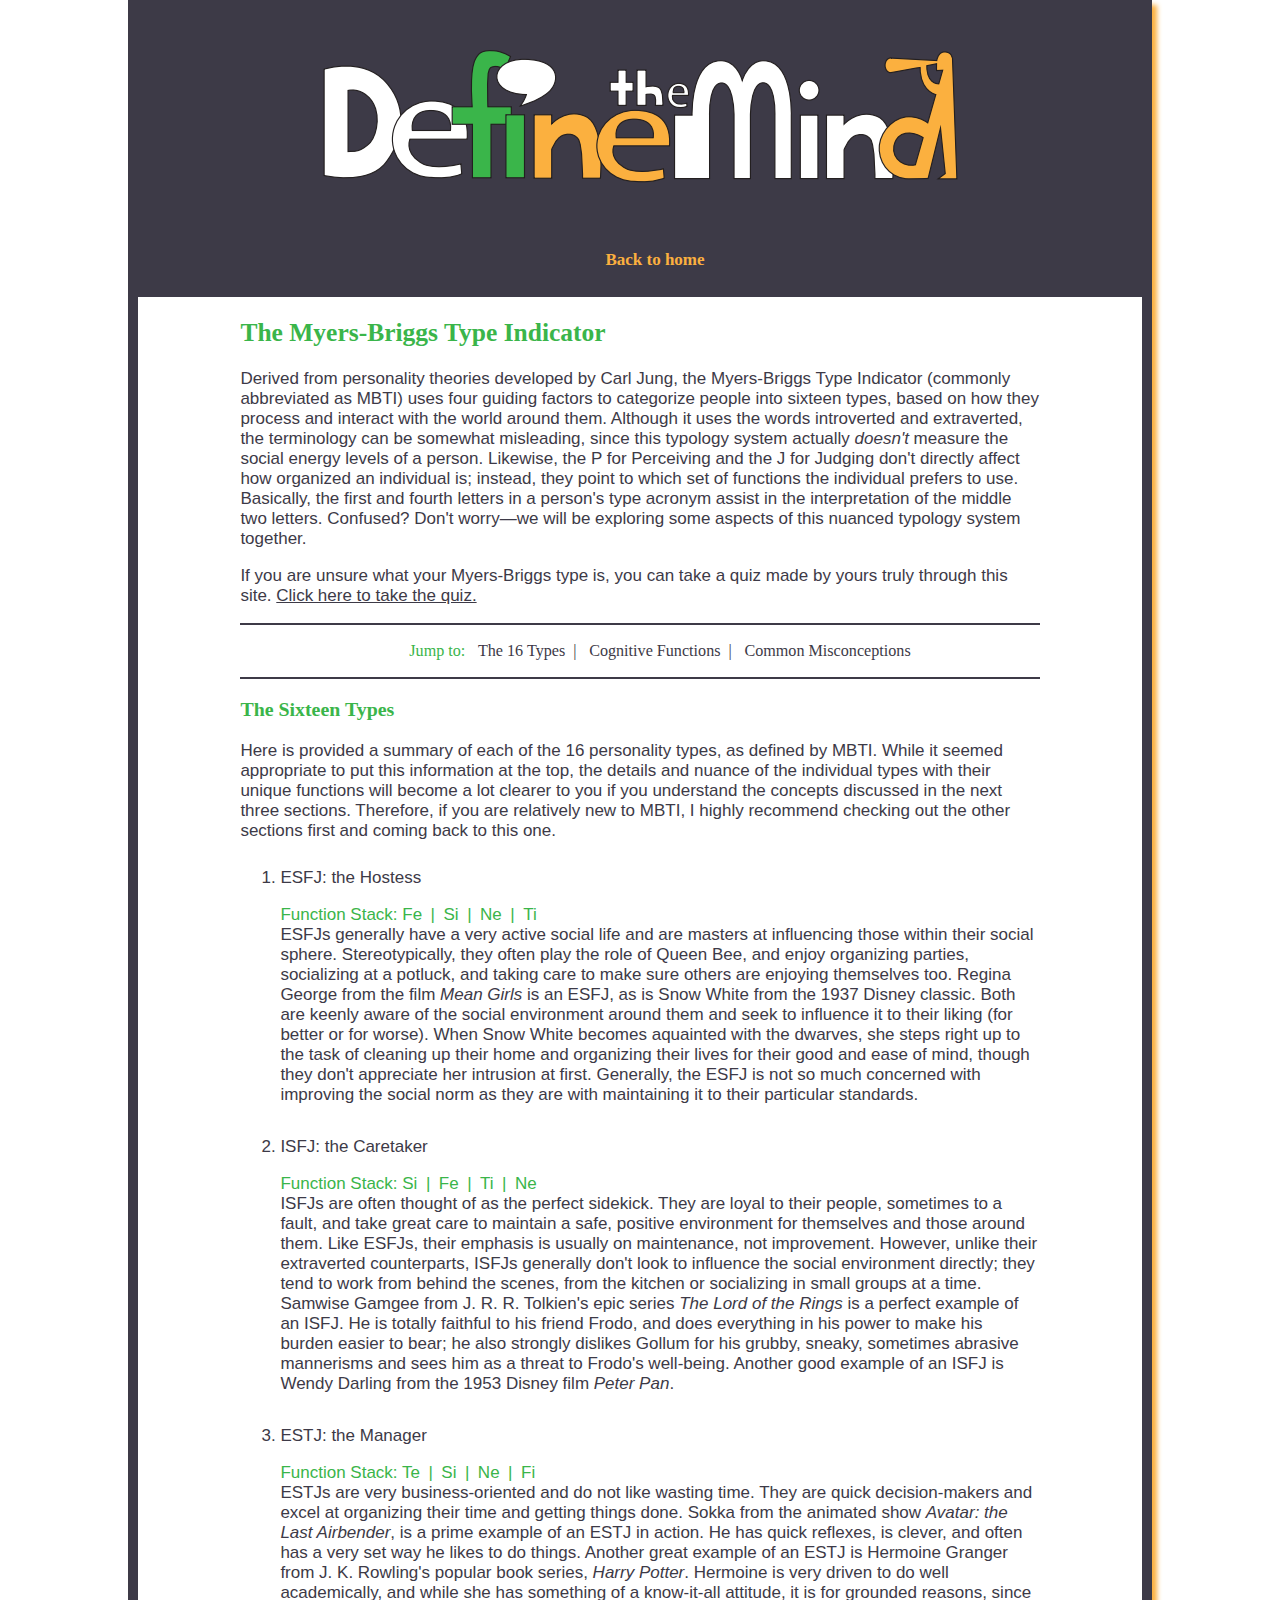
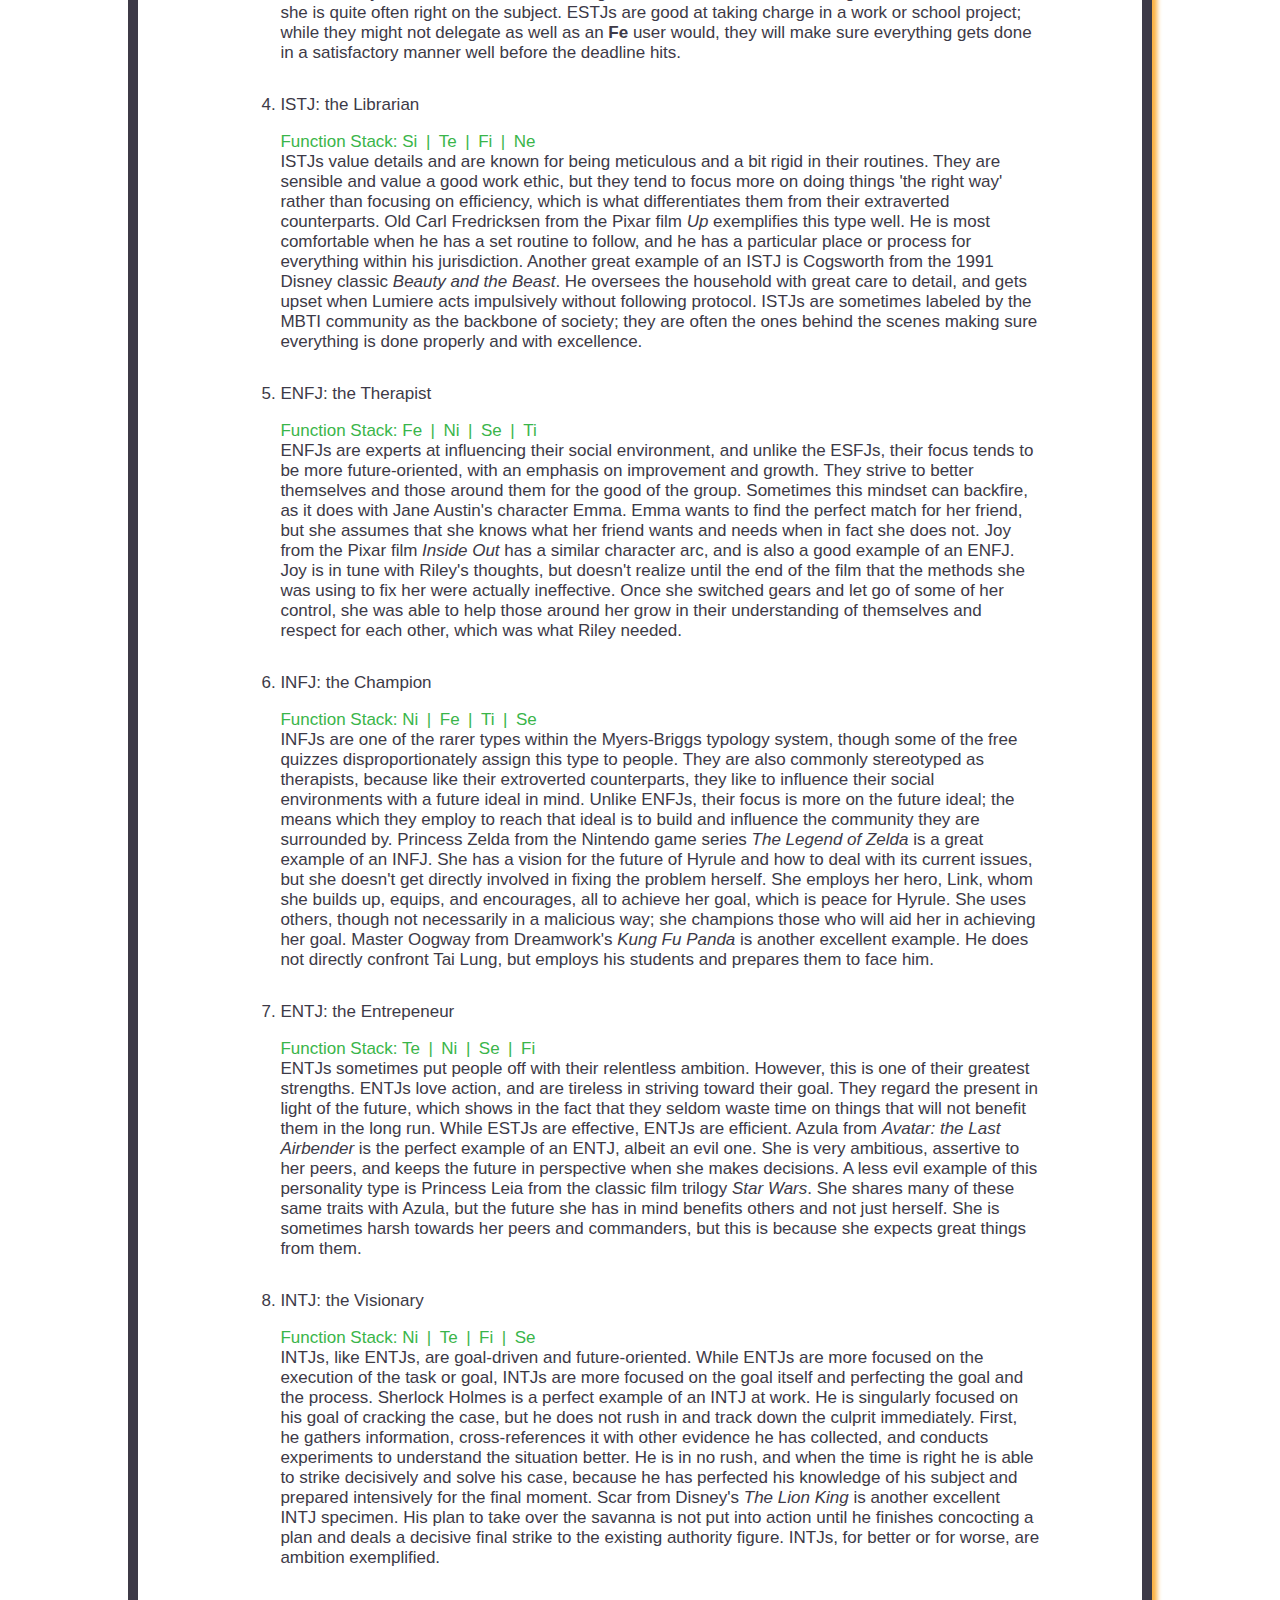
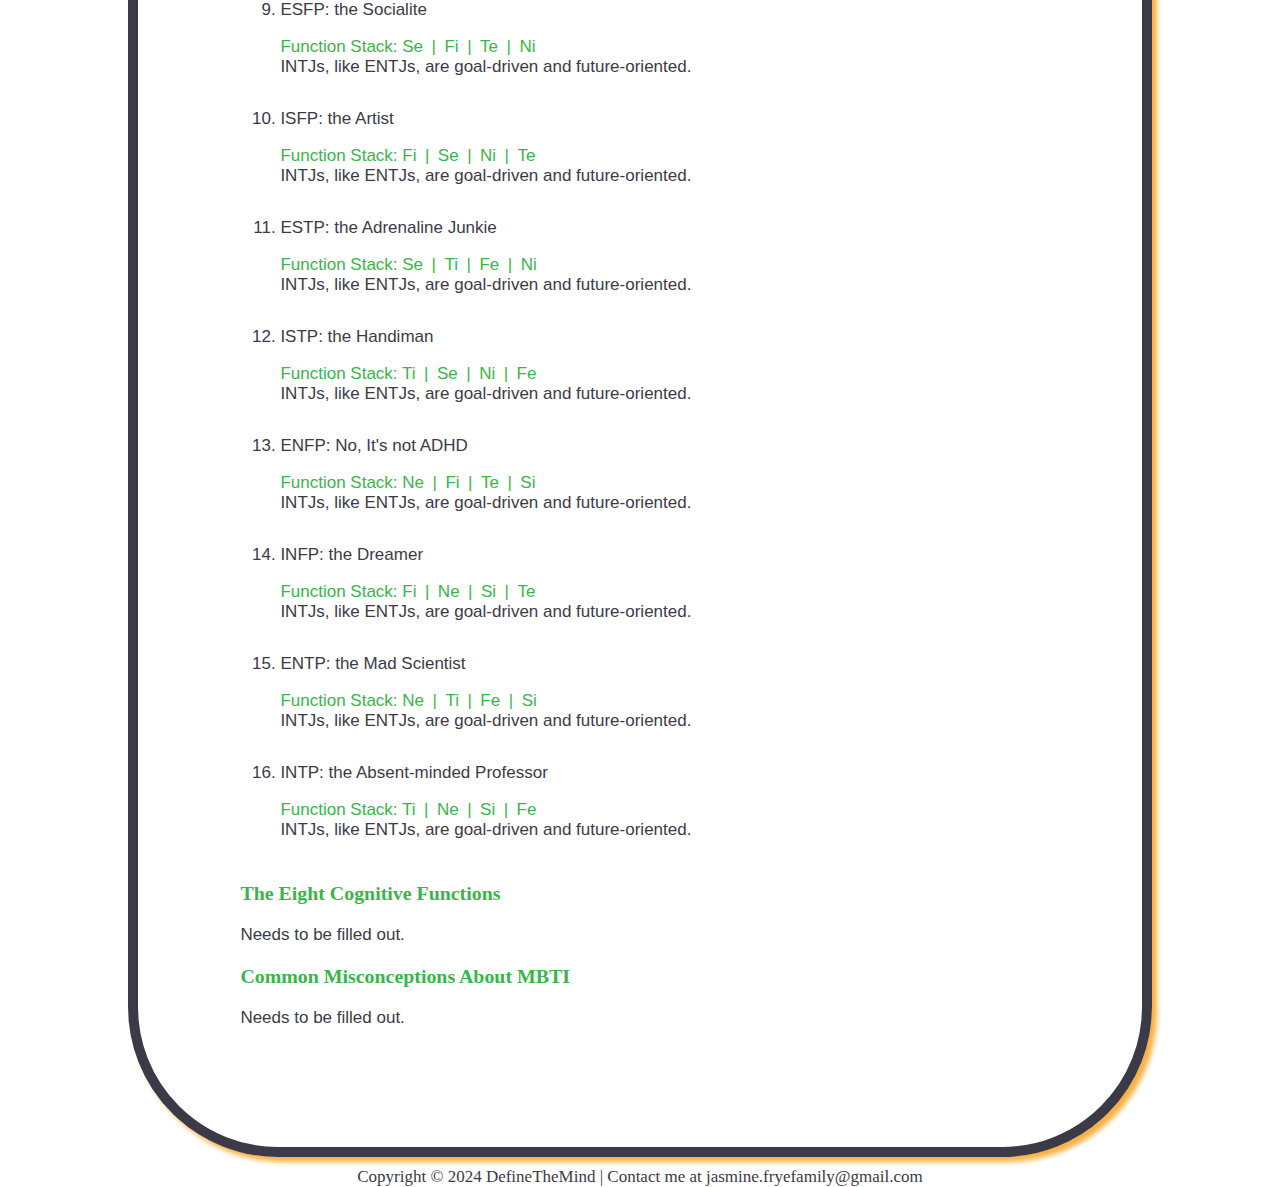
<file: aboutMBTI.html>
<!DOCTYPE html>
<html lang="en">
	<head>
		<!--Jasmine Frye-->
		<!--DefineTheMind Typology aboutMBTI.html-->
		<meta charset="utf-8">
		<title>DefineTheMind</title>
		<link rel="stylesheet" href="mind.css">
	</head>
	
	<body>
		<div class="shadow">				
			<header class="center">
				<img src="DefineTheMindLogo.png" alt="Logo">
			</header>
			<div class="stick">
				<nav class="center">
					<ul>
						<li><a href="index.html">Back to home</a></li>
					</ul>
				</nav>
			</div>
			
			<main>
				<h2>The Myers-Briggs Type Indicator</h2>
				<p>
				Derived from personality theories developed by Carl Jung, the Myers-Briggs Type
				Indicator &lpar;commonly abbreviated as MBTI&rpar; uses four guiding factors to
				categorize people into sixteen types, based on how they process and interact with
				the world around them. Although it uses the words introverted and extraverted,
				the terminology can be somewhat misleading, since this typology system actually
				<i>doesn't</i> measure the social energy levels of a person. Likewise, the P for
				Perceiving and the J for Judging don't directly affect how organized an individual
				is; instead, they point to which set of functions the individual prefers to use.
				Basically, the first and fourth letters in a person&apos;s type acronym assist in
				the interpretation of the middle two letters. Confused? Don't worry&mdash;we will
				be exploring some aspects of this nuanced typology system together.
				</p>
				
				<p>
				If you are unsure what your Myers-Briggs type is, you can take a quiz made by yours
				truly through this site. <a href="quizMBTI.html"><u>Click here to take the quiz.</u></a>
				</p>
				
				<div class="jumpto center">
					<ul>
						<li style="color:#3AB54A">Jump to:&ensp;</li>
						<li><a href="#sixteentypes">The 16 Types</a>&ensp;|&ensp;</li>
						<li><a href="#cognitivefunctions">Cognitive Functions</a>&ensp;|&ensp;</li>
						<li><a href="#commonmisconceptions">Common Misconceptions</a></li>
					</ul>
				</div>
				
				
				<h3 id="sixteentypes">The Sixteen Types</h3>
				<p>
				Here is provided a summary of each of the 16 personality types, as defined by MBTI.
				While it seemed appropriate to put this information at the top, the details and nuance
				of the individual types with their unique functions will become a lot clearer to you
				if you understand the concepts discussed in the next three sections. Therefore, if you
				are relatively new to MBTI, I highly recommend checking out the other sections first
				and coming back to this one.
				</p>
				<ol>
					<li>ESFJ: the Hostess
						<p>
						<span style="color:#3AB54A">Function Stack: Fe&ensp;|&ensp;Si&ensp;|&ensp;Ne&ensp;|&ensp;Ti</span><br>
						ESFJs generally have a very active social life and are masters at influencing those within their
						social sphere. Stereotypically, they often play the role of Queen Bee, and enjoy organizing parties,
						socializing at a potluck, and taking care to make sure others are enjoying themselves too. Regina
						George from the film <i>Mean Girls</i> is an ESFJ, as is Snow White from the 1937 Disney classic. Both are
						keenly aware of the social environment around them and seek to influence it to their liking &lpar;for
						better or for worse&rpar;. When Snow White becomes aquainted with the dwarves, she steps right up to
						the task of cleaning up their home and organizing their lives for their good and ease of mind, though
						they don&apos;t appreciate her intrusion at first. Generally, the ESFJ is not so much concerned with
						improving the social norm as they are with maintaining it to their particular standards.
						</p>
					</li>
					<li>ISFJ: the Caretaker
						<p>
						<span style="color:#3AB54A">Function Stack: Si&ensp;|&ensp;Fe&ensp;|&ensp;Ti&ensp;|&ensp;Ne</span><br>
						ISFJs are often thought of as the perfect sidekick. They are loyal to their people, sometimes to a
						fault, and take great care to maintain a safe, positive environment for themselves and those around
						them. Like ESFJs, their emphasis is usually on maintenance, not improvement. However, unlike their
						extraverted counterparts, ISFJs generally don&apos;t look to influence the social environment
						directly; they tend to work from behind the scenes, from the kitchen or socializing in small groups
						at a time. Samwise Gamgee from J. R. R. Tolkien&apos;s epic series <i>The Lord of the Rings</i> is a
						perfect example of an ISFJ. He is totally faithful to his friend Frodo, and does everything in his
						power to make his burden easier to bear; he also strongly dislikes Gollum for his grubby, sneaky,
						sometimes abrasive mannerisms and sees him as a threat to Frodo&apos;s well-being. Another good example
						of an ISFJ is Wendy Darling from the 1953 Disney film <i>Peter Pan</i>.
						</p>
					</li>
					<li>ESTJ: the Manager
						<p>
						<span style="color:#3AB54A">Function Stack: Te&ensp;|&ensp;Si&ensp;|&ensp;Ne&ensp;|&ensp;Fi</span><br>
						ESTJs are very business-oriented and do not like wasting time. They are quick decision-makers and
						excel at organizing their time and getting things done. Sokka from the animated show <i>Avatar: the Last
						Airbender</i>, is a prime example of an ESTJ in action. He has quick reflexes, is clever, and often has a
						very set way he likes to do things. Another great example of an ESTJ is Hermoine Granger from J. K.
						Rowling&apos;s popular book series, <i>Harry Potter</i>. Hermoine is very driven to do well academically,
						and while she has something of a know-it-all attitude, it is for grounded reasons, since she is quite
						often right on the subject. ESTJs are good at taking charge in a work or school project; while they
						might not delegate as well as an <b>Fe</b> user would, they will make sure everything gets done in a
						satisfactory manner well before the deadline hits.
						</p>
					</li>
					<li>ISTJ: the Librarian
						<p>
						<span style="color:#3AB54A">Function Stack: Si&ensp;|&ensp;Te&ensp;|&ensp;Fi&ensp;|&ensp;Ne</span><br>
						ISTJs value details and are known for being meticulous and a bit rigid in their routines. They are
						sensible and value a good work ethic, but they tend to focus more on doing things &apos;the right
						way&apos; rather than focusing on efficiency, which is what differentiates them from their extraverted
						counterparts. Old Carl Fredricksen from the Pixar film <i>Up</i> exemplifies this type well. He is most
						comfortable when he has a set routine to follow, and he has a particular place or process for
						everything within his jurisdiction. Another great example of an ISTJ is Cogsworth from the 1991 Disney
						classic <i>Beauty and the Beast</i>. He oversees the household with great care to detail, and gets
						upset when Lumiere acts impulsively without following protocol. ISTJs are sometimes labeled by the MBTI
						community as the backbone of society; they are often the ones behind the scenes making sure everything
						is done properly and with excellence.
						</p>
					</li>
					<li>ENFJ: the Therapist
						<p>
						<span style="color:#3AB54A">Function Stack: Fe&ensp;|&ensp;Ni&ensp;|&ensp;Se&ensp;|&ensp;Ti</span><br>
						ENFJs are experts at influencing their social environment, and unlike the ESFJs, their focus tends to
						be more future-oriented, with an emphasis on improvement and growth. They strive to better themselves
						and those around them for the good of the group. Sometimes this mindset can backfire, as it does with
						Jane Austin&apos;s character Emma. Emma wants to find the perfect match for her friend, but she
						assumes that she knows what her friend wants and needs when in fact she does not. Joy from the Pixar
						film <i>Inside Out</i> has a similar character arc, and is also a good example of an ENFJ. Joy is in
						tune with Riley&apos;s thoughts, but doesn&apos;t realize until the end of the film that the methods
						she was using to fix her were actually ineffective. Once she switched gears and let go of some of her
						control, she was able to help those around her grow in their understanding of themselves and respect
						for each other, which was what Riley needed.
						</p>
					</li>
					<li>INFJ: the Champion
						<p>
						<span style="color:#3AB54A">Function Stack: Ni&ensp;|&ensp;Fe&ensp;|&ensp;Ti&ensp;|&ensp;Se</span><br>
						INFJs are one of the rarer types within the Myers-Briggs typology system, though some of the free quizzes
						disproportionately assign this type to people. They are also commonly stereotyped as therapists, because like
						their extroverted counterparts, they like to influence their social environments with a future ideal in mind.
						Unlike ENFJs, their focus is more on the future ideal; the means which they employ to reach that ideal is
						to build and influence the community they are surrounded by. Princess Zelda from the Nintendo game series
						<i>The Legend of Zelda</i> is a great example of an INFJ. She has a vision for the future of Hyrule and how
						to deal with its current issues, but she doesn't get directly involved in fixing the problem herself. She
						employs her hero, Link, whom she builds up, equips, and encourages, all to achieve her goal, which is peace
						for Hyrule. She uses others, though not necessarily in a malicious way; she champions those who will aid her
						in achieving her goal. Master Oogway from Dreamwork&apos;s <i>Kung Fu Panda</i> is another excellent example.
						He does not directly confront Tai Lung, but employs his students and prepares them to face him.
						</p>
					</li>
					<li>ENTJ: the Entrepeneur
						<p>
						<span style="color:#3AB54A">Function Stack: Te&ensp;|&ensp;Ni&ensp;|&ensp;Se&ensp;|&ensp;Fi</span><br>
						ENTJs sometimes put people off with their relentless ambition. However, this is one of their greatest
						strengths. ENTJs love action, and are tireless in striving toward their goal. They regard the present
						in light of the future, which shows in the fact that they seldom waste time on things that will not
						benefit them in the long run. While ESTJs are effective, ENTJs are efficient. Azula from <i>Avatar:
						the Last Airbender</i> is the perfect example of an ENTJ, albeit an evil one. She is very ambitious,
						assertive to her peers, and keeps the future in perspective when she makes decisions. A less evil
						example of this personality type is Princess Leia from the classic film trilogy <i>Star Wars</i>.
						She shares many of these same traits with Azula, but the future she has in mind benefits others and
						not just herself. She is sometimes harsh towards her peers and commanders, but this is because she
						expects great things from them.
						</p>
					</li>
					<li>INTJ: the Visionary
						<p>
						<span style="color:#3AB54A">Function Stack: Ni&ensp;|&ensp;Te&ensp;|&ensp;Fi&ensp;|&ensp;Se</span><br>
						INTJs, like ENTJs, are goal-driven and future-oriented. While ENTJs are more focused on the execution of
						the task or goal, INTJs are more focused on the goal itself and perfecting the goal and the process. Sherlock
						Holmes is a perfect example of an INTJ at work. He is singularly focused on his goal of cracking the case,
						but he does not rush in and track down the culprit immediately. First, he gathers information, cross-references
						it with other evidence he has collected, and conducts experiments to understand the situation better. He is in
						no rush, and when the time is right he is able to strike decisively and solve his case, because he has perfected
						his knowledge of his subject and prepared intensively for the final moment. Scar from Disney&apos;s <i>The Lion
						King</i> is another excellent INTJ specimen. His plan to take over the savanna is not put into action until he
						finishes concocting a plan and deals a decisive final strike to the existing authority figure. INTJs, for better
						or for worse, are ambition exemplified.
						</p>
					</li>
					<li>ESFP: the Socialite
						<p>
						<span style="color:#3AB54A">Function Stack: Se&ensp;|&ensp;Fi&ensp;|&ensp;Te&ensp;|&ensp;Ni</span><br>
						INTJs, like ENTJs, are goal-driven and future-oriented.
						</p>
					</li>
					<li>ISFP: the Artist
						<p>
						<span style="color:#3AB54A">Function Stack: Fi&ensp;|&ensp;Se&ensp;|&ensp;Ni&ensp;|&ensp;Te</span><br>
						INTJs, like ENTJs, are goal-driven and future-oriented.
						</p>
					</li>
					<li>ESTP: the Adrenaline Junkie
						<p>
						<span style="color:#3AB54A">Function Stack: Se&ensp;|&ensp;Ti&ensp;|&ensp;Fe&ensp;|&ensp;Ni</span><br>
						INTJs, like ENTJs, are goal-driven and future-oriented.
						</p>
					</li>
					<li>ISTP: the Handiman
						<p>
						<span style="color:#3AB54A">Function Stack: Ti&ensp;|&ensp;Se&ensp;|&ensp;Ni&ensp;|&ensp;Fe</span><br>
						INTJs, like ENTJs, are goal-driven and future-oriented.
						</p>
					</li>
					<li>ENFP: No, It&apos;s not ADHD
						<p>
						<span style="color:#3AB54A">Function Stack: Ne&ensp;|&ensp;Fi&ensp;|&ensp;Te&ensp;|&ensp;Si</span><br>
						INTJs, like ENTJs, are goal-driven and future-oriented.
						</p>
					</li>
					<li>INFP: the Dreamer
						<p>
						<span style="color:#3AB54A">Function Stack: Fi&ensp;|&ensp;Ne&ensp;|&ensp;Si&ensp;|&ensp;Te</span><br>
						INTJs, like ENTJs, are goal-driven and future-oriented.
						</p>
					</li>
					<li>ENTP: the Mad Scientist
						<p>
						<span style="color:#3AB54A">Function Stack: Ne&ensp;|&ensp;Ti&ensp;|&ensp;Fe&ensp;|&ensp;Si</span><br>
						INTJs, like ENTJs, are goal-driven and future-oriented.
						</p>
					</li>
					<li>INTP: the Absent-minded Professor
						<p>
						<span style="color:#3AB54A">Function Stack: Ti&ensp;|&ensp;Ne&ensp;|&ensp;Si&ensp;|&ensp;Fe</span><br>
						INTJs, like ENTJs, are goal-driven and future-oriented.
						</p>
					</li>
				</ol>
				
				<h3 id="cognitivefunctions">The Eight Cognitive Functions</h3>
				<p>
					Needs to be filled out.
				</p>
				
				<h3 id="commonmisconceptions">Common Misconceptions About MBTI</h3>
				<p>
					Needs to be filled out.
				</p>
				
			</main>
		</div>
		
		<footer>
			Copyright &copy; 2024 DefineTheMind | Contact me at jasmine.fryefamily&commat;gmail.com
		</footer>
	</body>
</html>
</file>
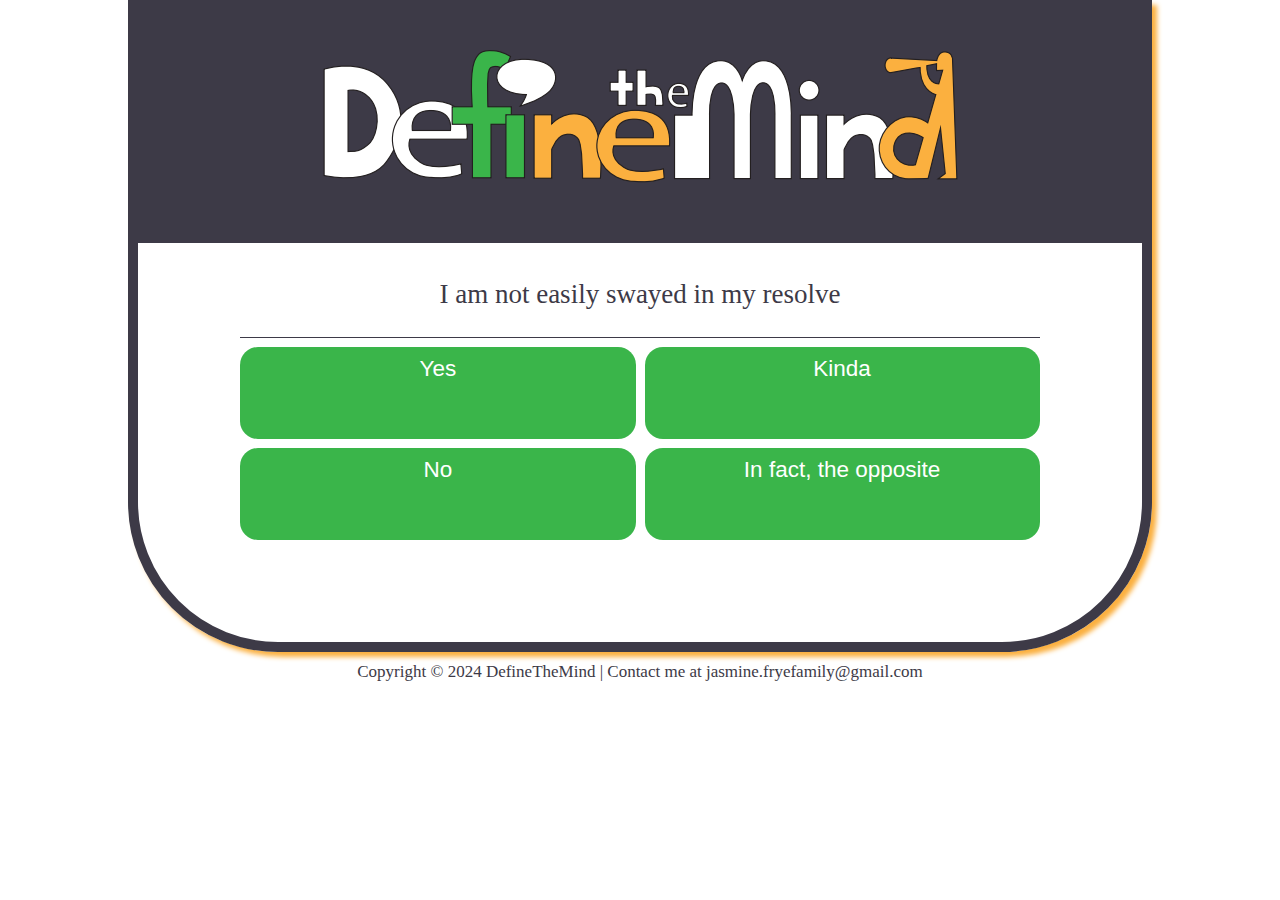
<file: quizDND.html>
<!DOCTYPE html>
<html lang="en">
	<head>
		<!--Jasmine Frye-->
		<!--DefineTheMind Typology quizzes.html-->
		<meta charset="utf-8">
		<title>DefineTheMind</title>
		<link rel="stylesheet" href="mind.css">
		<link rel="stylesheet" href="quiz.css">
		<script type="text/javascript" src="quizdata_DND.js" defer></script>
		<script type="text/javascript" src="quiz.js" defer></script>
	</head>
	
	<body>
		<div class="shadow">
			<header class="center">
				<img src="DefineTheMindLogo.png" alt="Logo">
			</header>
			
			<main>
				<div id="quiz">
					<div id="question"></div>
					<div id="answerBox">
						<div id="ans1"></div>
						<div id="ans2"></div>
						<div id="ans3"></div>
						<div id="ans4"></div>
					</div>
				</div>
			</main>
		</div>
		
		<footer>
			Copyright &copy; 2024 DefineTheMind | Contact me at jasmine.fryefamily&commat;gmail.com
		</footer>
	</body>
</html>
</file>
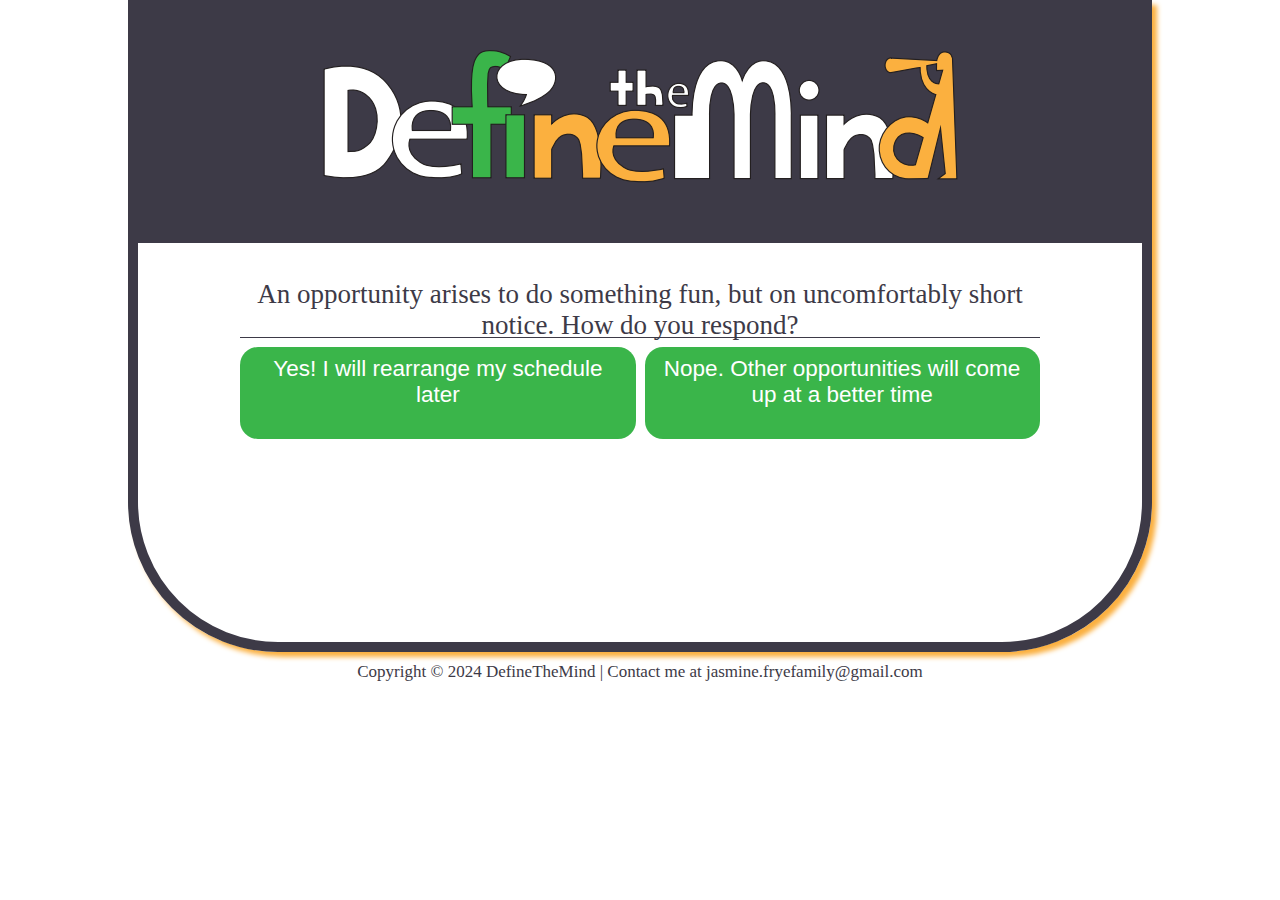
<file: quizMBTI.html>
<!DOCTYPE html>
<html lang="en">
	<head>
		<!--Jasmine Frye-->
		<!--DefineTheMind Typology quizzes.html-->
		<meta charset="utf-8">
		<title>DefineTheMind</title>
		<link rel="stylesheet" href="mind.css">
		<link rel="stylesheet" href="quiz.css">
		<script type="text/javascript" src="quizdata_MBTI.js" defer></script>
		<script type="text/javascript" src="quiz.js" defer></script>
	</head>
	
	<body>
		<div class="shadow">
			<header class="center">
				<img src="DefineTheMindLogo.png" alt="Logo">
			</header>
			
			<main>
				<div id="quiz">
					<div id="question"></div>
					<div id="answerBox">
						<div id="ans1"></div>
						<div id="ans2"></div>
						<div id="ans3"></div>
						<div id="ans4"></div>
					</div>
				</div>
			</main>
		</div>
		
		<footer>
			Copyright &copy; 2024 DefineTheMind | Contact me at jasmine.fryefamily&commat;gmail.com
		</footer>
	</body>
</html>
</file>
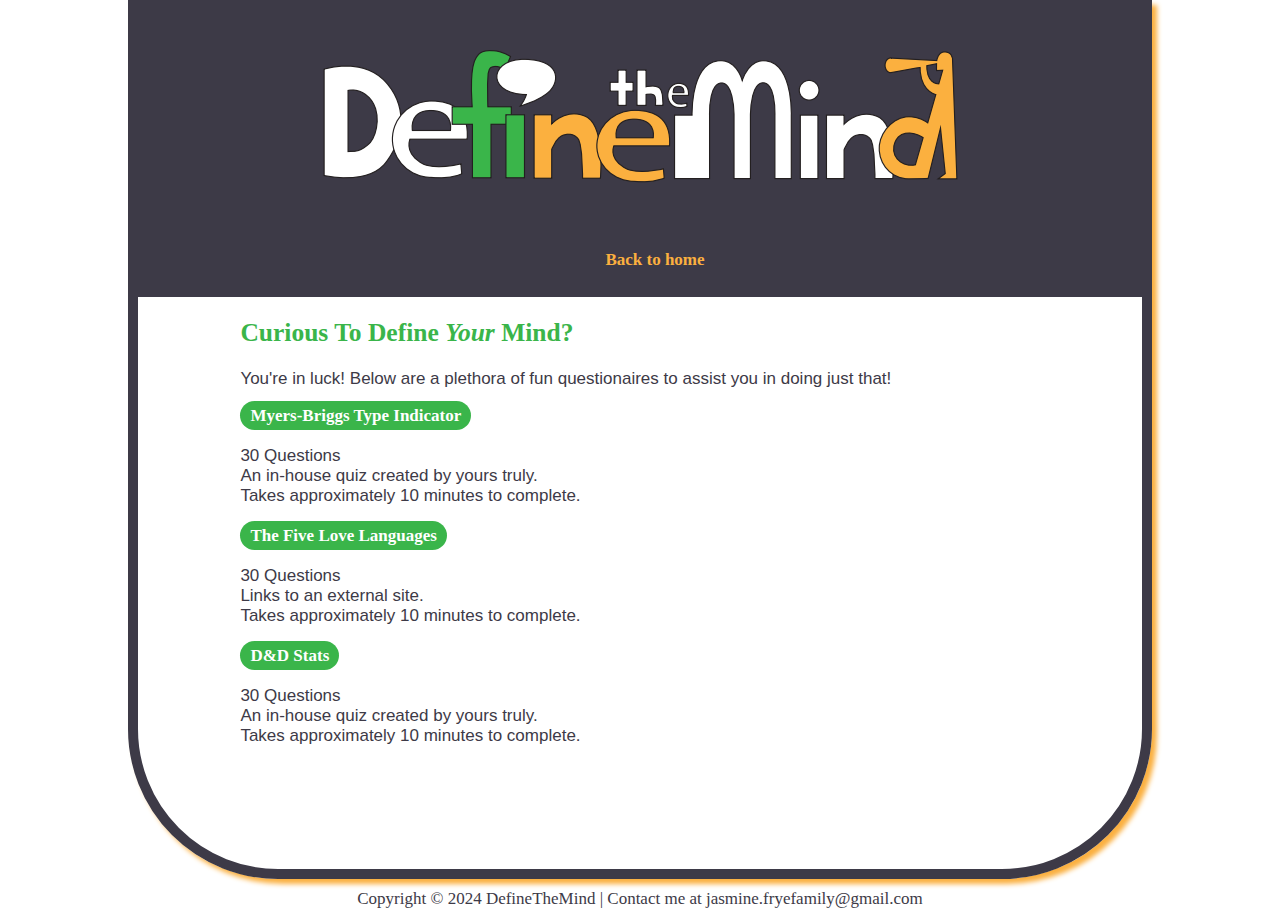
<file: quizzes.html>
<!DOCTYPE html>
<html lang="en">
	<head>
		<!--Jasmine Frye-->
		<!--DefineTheMind Typology quizzes.html-->
		<meta charset="utf-8">
		<title>DefineTheMind</title>
		<link rel="stylesheet" href="mind.css">
	</head>
	
	<body>
		<div class="shadow">
			<header class="center">
				<img src="DefineTheMindLogo.png" alt="Logo">
			</header>
			<div class="stick">
				<nav class="center">
					<ul>
						<li><a href="index.html">Back to home</a></li>
					</ul>
				</nav>
			</div>
			
			<main>
				<h2>Curious To Define <i>Your</i> Mind?</h2>
				<p>
					You&apos;re in luck! Below are a plethora of fun questionaires to assist you in doing just that!
				</p>
				<dl>
					<dt><a href="quizMBTI.html">Myers-Briggs Type Indicator</a></dt>
					<dd>
						30 Questions<br>
						An in-house quiz created by yours truly.<br>
						Takes approximately 10 minutes to complete.
					</dd>
					
					<dt><a href="https://5lovelanguages.com/quizzes/love-language" target="_blank">The Five Love Languages</a></dt>
					<dd>
						30 Questions<br>
						Links to an external site.<br>
						Takes approximately 10 minutes to complete.
					</dd>
					
					<dt><a href="quizDND.html">D&amp;D Stats</a></dt>
					<dd>
						30 Questions<br>
						An in-house quiz created by yours truly.<br>
						Takes approximately 10 minutes to complete.
					</dd>
				</dl>
			</main>
		</div>
		
		<footer>
			Copyright &copy; 2024 DefineTheMind | Contact me at jasmine.fryefamily&commat;gmail.com
		</footer>
	</body>
</html>
</file>
<file: mind.css>
/*Jasmine Frye*/
/*Define The Mind Typology Stylesheet*/


* {
	box-sizing: border-box;
}

img {
	max-width: 100%;
	height: auto;
}

body {
	width: 80%;
	margin: 0px auto 0px;
	background-color: #FFFFFF;
	font-family: Tahoma, Verdana, sans-serif;
	font-size: 17px;
}

nav	{
	background-color: #3D3A47;
	font-weight: bold;
}		
nav a {
	border-radius: 15px;
	margin-right: 10px;
	padding: 5px 10px;
	text-decoration: none;
	font-family: Palatino, Georgia, serif;
	color: #FBB03F;
}		
nav a:hover {
	background-color: #FBB03F;
		border-radius: 15px;
		margin-right: 10px;
		padding: 5px 10px;
		text-decoration: none;
		font-family: Palatino, Georgia, serif;
		color: #FFFFFF;
		cursor: pointer;
}

header {
	margin-bottom: 0;
	padding-top: 20px;
	background-color: #3D3A47;
}

main {
	padding: 0% 10% 10% 10%;
	border: 10px solid #3D3A47;
	border-bottom-left-radius: 150px;
	border-bottom-right-radius: 150px;
	background-color: #FFFFFF;
	color: #3D3A47;
}

footer {
	display: flex;
	justify-content: center;
	margin-top: 10px;
	font-family: Palatino, Georgia, serif;
	color: #3D3A47;
}	
footer a {color: #3D3A47;}
footer a:hover {
	color: #3AB54A;
	cursor: pointer;
}

	
h2,h3,h4,h5	{
	font-family: Palatino, Georgia, serif;
	color: #3AB54A;
}

ul li {
	display: inline;
	list-style-type: none;
	font-family: Palatino, Georgia, serif;
}	
ol li {
	padding-bottom: 5px;
	padding-top: 10px;
}

main a {
	text-decoration: none;
	color: #3D3A47;
}
main a:hover {
	text-decoration: none;
	color: #3AB54A;
	cursor: pointer;
}
	
dl {padding: 0px 50px 0px 0px;}
dt a {
	font-weight: bold;
	border-radius: 15px;
	padding: 5px 10px;
	background-color: #3AB54A;
	text-decoration: none;
	font-family: Palatino, Georgia, serif;
	color: #FFFFFF;
}
dt a:hover {
	font-weight: bold;
	border-radius: 15px;
	padding: 5px 10px;
	background-color: #FBB03F;
	text-decoration: none;
	font-family: Palatino, Georgia, serif;
	color: #FFFFFF;
	cursor: pointer;
}		
dd {margin: 20px 75px 20px 0px;}


.stick	{position: sticky;
		top: 0px;
		z-index: 1;}

.center	{display: flex;
		justify-content: center;}
		
.shadow	{box-shadow: 5px 5px 5px #FBB03F;
		border-bottom-left-radius: 150px;
		border-bottom-right-radius: 150px;}
		
.jumpto	{margin-bottom: 10px;
		border-top: 2px solid #3D3A47;
		border-bottom: 2px solid #3D3A47;
		background-color: #FFFFFF;
		position: sticky;
		top: 50px;
		font-size: 95%;}
		
.title	{color: #3AB54A}
.spacebetween	{justify-content: space-around;}

@media	(max-width: 750px){
		body	{width: 90%;}
		main	{border-bottom-left-radius: 100px;
				border-bottom-right-radius: 100px;}
		.shadow	{border-bottom-left-radius: 100px;
				border-bottom-right-radius: 100px;}
		.center	{flex-direction: column;
				align-items: center;}
		}
</file>
<file: dnd.css>
/*Jasmine Frye*/
/*Define The Mind Typology Stylesheet*/

.flexer	{display: flex;}
.flexed	{flex: 1;}
		
.instruction	{margin-left: 20px;
				border-left: 2px solid #3AB54A;
				padding-left: 20px;}
				
.deats	{display: block;
		padding-bottom: 10px;
		list-style-type: none;
		font-family: Tahoma, Verdana, sans-serif;}

@media	(max-width: 750px){
		.flexer	{flex-direction: column;}
		}
</file>
<file: quiz.css>
/*Jasmine Frye*/
/*Define The Mind Typology Stylesheet*/
/*Styles for quiz pages*/

/* Styles for slideshow title */
#quiz {
	width: 100%;
	height: 30vh;
	margin: 3vh auto 0px;
	text-align: center;
}

#question {
	width: 100%;
	height: 25%;
	padding: 1vh;
	text-align: center;
	border-bottom: 1px solid #3D3A47;
	font-family: Palatino, Georgia, serif;
	font-size: 3vh;
	color: #3D3A47;
}

#answerBox {
	padding-top: 1vh;
	display: grid;
	grid-template-columns: repeat(2, 1fr);
	grid-template-rows: repeat(2, 1fr);
	gap: 1vh;
	width: 100%;
	height: 75%;
}

#ans1, #ans2, #ans3, #ans4 {
	padding: 1vh;
	border-radius: 2vh;
	background-color: #3AB54A;
	font-family: Tahoma, Verdana, sans-serif;
	font-size: 2.5vh;
	color: #FFF;
	cursor: pointer;
}

#null1, #null2, #null3, #null4 {
	background-color: #FFF;
	color: #FFF;
}
</file>
